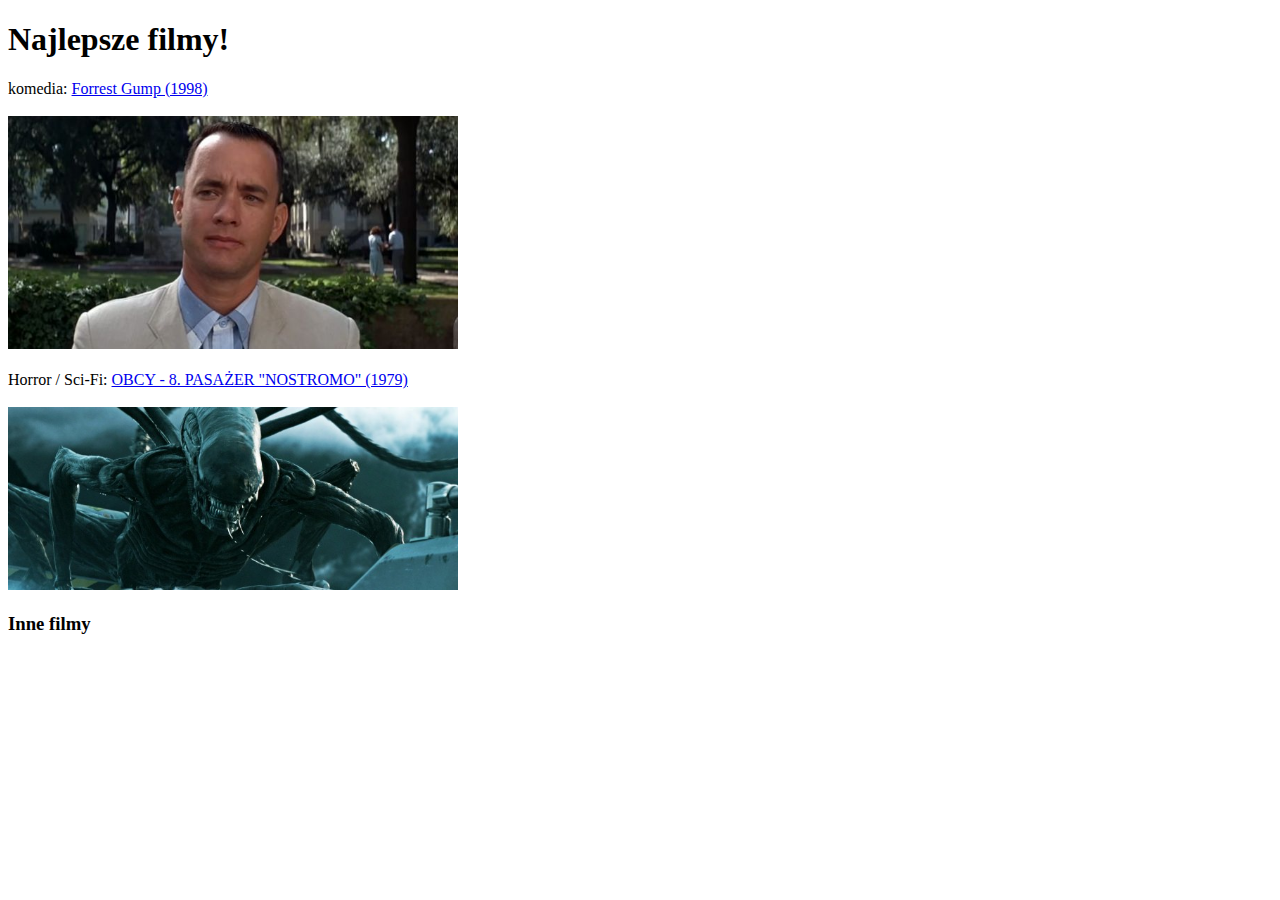
<file: html css/index.html>
<!DOCTYPE HTML>
<html lang="pl">

<head>
	<meta charset="utf-8" />
	<title> Najlepsze filmy</title>
	<meta name="description" content="Przed tobą spis moich najlepszych filmów" />
	<meta name="keywords" content="film, kino, najlepsze filmy, top filmy" />
	<meta http-equiv="X-UA-Compatible" content="IE=edge,chrome=1" />
	<meta name="author" content="Konrad Mielnik" />

</head>
<Body>
	<h1>Najlepsze filmy!</h1>
	komedia:	<a href="https://www.filmweb.pl/Forrest.Gump" target="_blank" title="Zobacz na filmweb"> Forrest Gump (1998)</a>
	<br /><br />
<a href="https://www.filmweb.pl/Forrest.Gump" target="_blank" title="Run forrest run!"><img higth="450" width="450" src="img/forest.jpg" /> </a>
<br/><br/>
Horror / Sci-Fi: <a href="https://www.filmweb.pl/Obcy" target="_blank" title="Uciekaj obcy"> OBCY - 8. PASAŻER "NOSTROMO" (1979)</a>
<br/><br/>
<a href="https://www.filmweb.pl/Obcy" target="_blank" title="AAAAAAAAAAAAA"><img higth="450" width="450" src="img/obcy.jpg" /> </a>
	
	<h3>Inne filmy</h3>



</body>

</html>
</file>
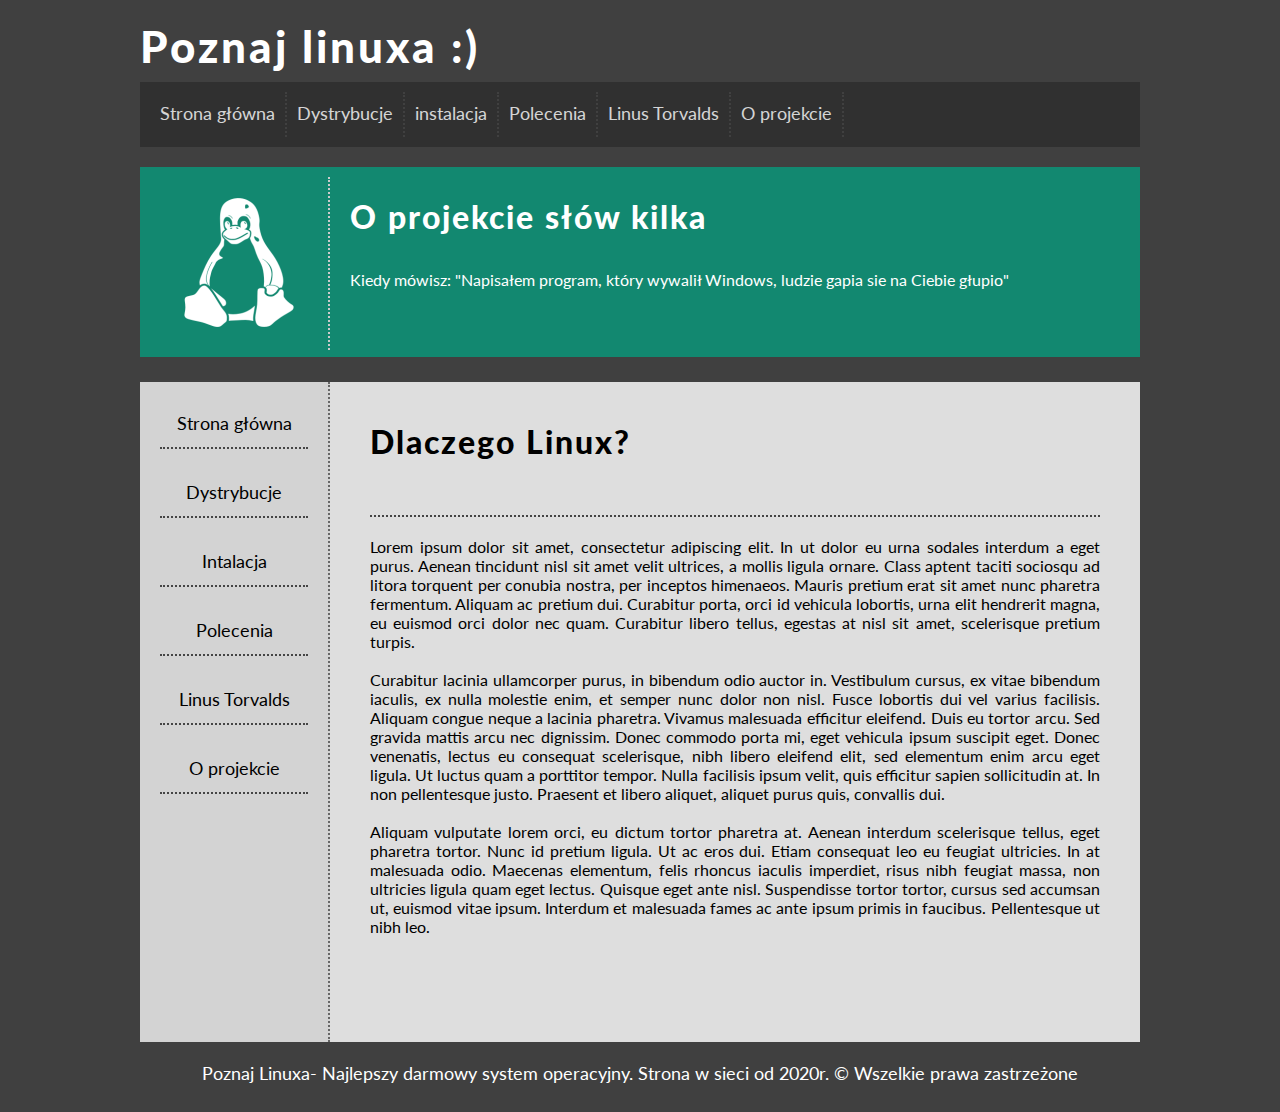
<file: html css/css 2/index.html>
<!DOCTYPE HTML>
<html lang="pl">

<head>
	<meta charset="utf-8" />
	<title> Odliczanie czasu</title>
	<meta name="description" content="Moje top 5 seriali" />
	<meta name="keywords" content=" top 5, serial,seriale,najlepsze,ciekawe,ogladaj" />
	<meta http-equiv="X-UA-Compatible" content="IE=edge,chrome=1" />
	
	<link rel="stylesheet" href="style.css" type="text/css" />
	<link href="https://fonts.googleapis.com/css?family=Lato&display=swap" rel="stylesheet">
</head>

<body>
	
	<div id="container" >
	<div id="logo">
	Poznaj linuxa :)
	</div>
	
	<div id="menu">
	<div class="option">Strona główna </div>
	<div class="option"> Dystrybucje</div>
	<div class="option"> instalacja</div>
	<div class="option"> Polecenia</div> 
	<div class="option">Linus Torvalds</div>
	<div class="option"> O projekcie</div>
	<div style="clear:both"> </div>
	</div>
	 <div id="topbar">
	 <div id="topbarL">
	 <img src="linux.png" />
	 </div>
	 <div id="topbarR" >
	 <span class="bigtitle">O projekcie słów kilka </span>
	 <div style="height: 15px;"> </div><br/> 
	 Kiedy mówisz: "Napisałem program, który wywalił Windows, ludzie gapia sie na Ciebie głupio"
	 </div>
	 <div style="clear:both;"> </div>
	</div>
	<div id="sidebar">
	<div class="right" > Strona główna</div> <br/>
	<div class="right" >Dystrybucje</div> <br>
	<div class="right" >Intalacja</div> <br/>
	<div class="right" >Polecenia </div><br/>
	<div class="right" >Linus Torvalds</div> <br/>
	<div class="right" >O projekcie </div><br/>
	<div style="clear:both"></div>
	</div>
		
	<div id="content">
	 <span class="bigtitle">Dlaczego Linux? </span>
	 <div style="height: 15px;"> </div><br/> 
	 
	 <div class="dottedline" > </div>
	Lorem ipsum dolor sit amet, consectetur adipiscing elit. In ut dolor eu urna sodales interdum a eget purus. Aenean tincidunt nisl sit amet velit ultrices, a mollis ligula ornare. Class aptent taciti sociosqu ad litora torquent per conubia nostra, per inceptos himenaeos. Mauris pretium erat sit amet nunc pharetra fermentum. Aliquam ac pretium dui. Curabitur porta, orci id vehicula lobortis, urna elit hendrerit magna, eu euismod orci dolor nec quam. Curabitur libero tellus, egestas at nisl sit amet, scelerisque pretium turpis.
	<br/><br/>
	Curabitur lacinia ullamcorper purus, in bibendum odio auctor in. Vestibulum cursus, ex vitae bibendum iaculis, ex nulla molestie enim, et semper nunc dolor non nisl. Fusce lobortis dui vel varius facilisis. Aliquam congue neque a lacinia pharetra. Vivamus malesuada efficitur eleifend. Duis eu tortor arcu. Sed gravida mattis arcu nec dignissim. Donec commodo porta mi, eget vehicula ipsum suscipit eget. Donec venenatis, lectus eu consequat scelerisque, nibh libero eleifend elit, sed elementum enim arcu eget ligula. Ut luctus quam a porttitor tempor. Nulla facilisis ipsum velit, quis efficitur sapien sollicitudin at. In non pellentesque justo. Praesent et libero aliquet, aliquet purus quis, convallis dui.
	<br/><br/>
	Aliquam vulputate lorem orci, eu dictum tortor pharetra at. Aenean interdum scelerisque tellus, eget pharetra tortor. Nunc id pretium ligula. Ut ac eros dui. Etiam consequat leo eu feugiat ultricies. In at malesuada odio. Maecenas elementum, felis rhoncus iaculis imperdiet, risus nibh feugiat massa, non ultricies ligula quam eget lectus. Quisque eget ante nisl. Suspendisse tortor tortor, cursus sed accumsan ut, euismod vitae ipsum. Interdum et malesuada fames ac ante ipsum primis in faucibus. Pellentesque ut nibh leo.
	</div>
	<div id="footer">
	Poznaj Linuxa- Najlepszy darmowy system operacyjny. Strona w sieci od 2020r. &copy; Wszelkie prawa zastrzeżone
	
	</div>
	</div>

</body>
</html>
</file>
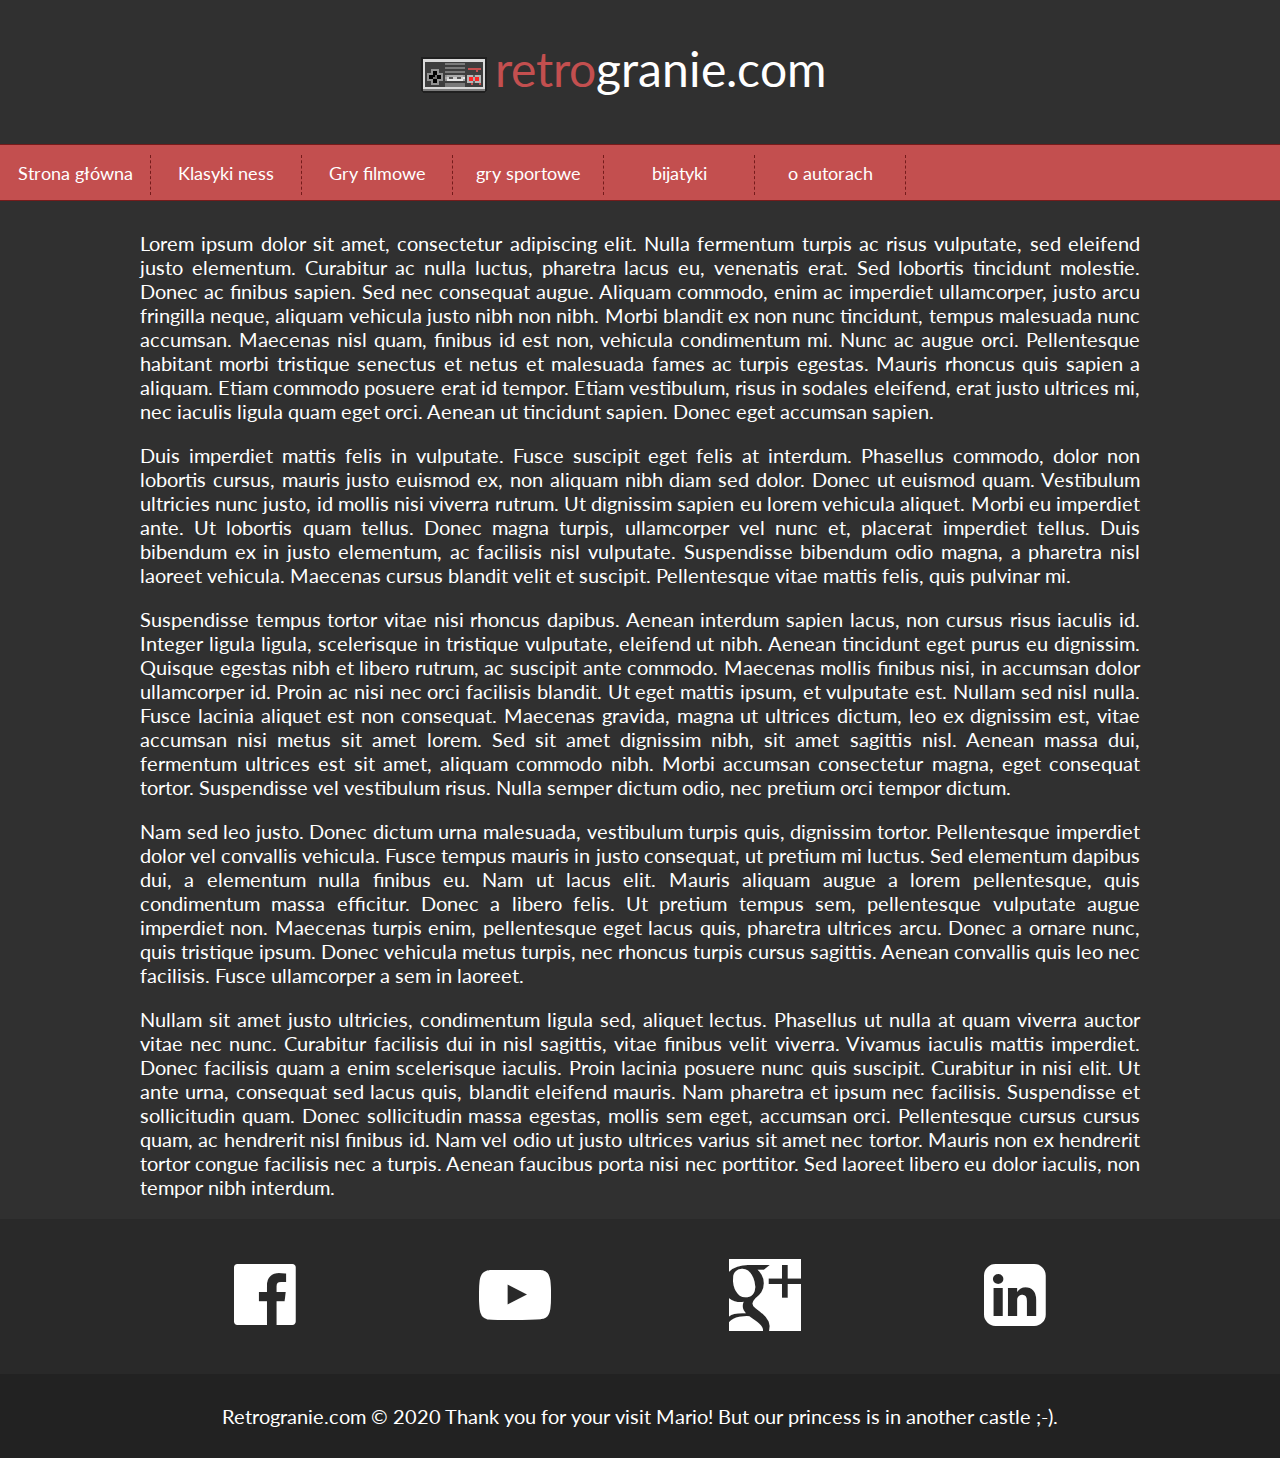
<file: html css/css3/index.html>
<!DOCTYPE HTML>
<html lang="pl">

<head>
	<meta charset="utf-8" />
	<title> Retrogranie</title>
	<meta name="description" content="Serwis o starych grach" />
	<meta name="keywords" content=" game,gry,retro,nintendo" />
	<meta http-equiv="X-UA-Compatible" content="IE=edge,chrome=1" />

	<link rel="stylesheet" href="css/fontello.css" type="text/css" />
	<link href="style.css" rel="stylesheet" type="text/css" />
	<link href="https://fonts.googleapis.com/css?family=Lato&display=swap" rel="stylesheet">
</head>

<body>
	<div class="wrapper" > 
		<div class="header"> 
	
				<div class="logo"> 
					<img src="pad.png" style="float: left;" />
					<span style="color: #c34f4f">retro</span>granie.com 
					<div style="clear: both;" > </div>
				</div>
		</div>		
		
		<div class="nav"> 
			<ol>
				<li> <a href="#">Strona główna<a/> </li>
				<li> <a href="#">Klasyki ness<a/> </li>
				<li> <a href="#">Gry filmowe<a/> </li>
				<li> <a href="#">gry sportowe<a/> </li>
				<li> <a href="#">bijatyki<a/> </li>
				<li> <a href="#">o autorach<a/> </li>

			
			</ol>
		
		</div>
	
	<div class="content">
	<p>Lorem ipsum dolor sit amet, consectetur adipiscing elit. Nulla fermentum turpis ac risus vulputate, sed eleifend justo elementum. Curabitur ac nulla luctus, pharetra lacus eu, venenatis erat. Sed lobortis tincidunt molestie. Donec ac finibus sapien. Sed nec consequat augue. Aliquam commodo, enim ac imperdiet ullamcorper, justo arcu fringilla neque, aliquam vehicula justo nibh non nibh. Morbi blandit ex non nunc tincidunt, tempus malesuada nunc accumsan. Maecenas nisl quam, finibus id est non, vehicula condimentum mi. Nunc ac augue orci. Pellentesque habitant morbi tristique senectus et netus et malesuada fames ac turpis egestas. Mauris rhoncus quis sapien a aliquam. Etiam commodo posuere erat id tempor. Etiam vestibulum, risus in sodales eleifend, erat justo ultrices mi, nec iaculis ligula quam eget orci. Aenean ut tincidunt sapien. Donec eget accumsan sapien.
</p>
	<p>Duis imperdiet mattis felis in vulputate. Fusce suscipit eget felis at interdum. Phasellus commodo, dolor non lobortis cursus, mauris justo euismod ex, non aliquam nibh diam sed dolor. Donec ut euismod quam. Vestibulum ultricies nunc justo, id mollis nisi viverra rutrum. Ut dignissim sapien eu lorem vehicula aliquet. Morbi eu imperdiet ante. Ut lobortis quam tellus. Donec magna turpis, ullamcorper vel nunc et, placerat imperdiet tellus. Duis bibendum ex in justo elementum, ac facilisis nisl vulputate. Suspendisse bibendum odio magna, a pharetra nisl laoreet vehicula. Maecenas cursus blandit velit et suscipit. Pellentesque vitae mattis felis, quis pulvinar mi.
</p>
	<p>Suspendisse tempus tortor vitae nisi rhoncus dapibus. Aenean interdum sapien lacus, non cursus risus iaculis id. Integer ligula ligula, scelerisque in tristique vulputate, eleifend ut nibh. Aenean tincidunt eget purus eu dignissim. Quisque egestas nibh et libero rutrum, ac suscipit ante commodo. Maecenas mollis finibus nisi, in accumsan dolor ullamcorper id. Proin ac nisi nec orci facilisis blandit. Ut eget mattis ipsum, et vulputate est. Nullam sed nisl nulla. Fusce lacinia aliquet est non consequat. Maecenas gravida, magna ut ultrices dictum, leo ex dignissim est, vitae accumsan nisi metus sit amet lorem. Sed sit amet dignissim nibh, sit amet sagittis nisl. Aenean massa dui, fermentum ultrices est sit amet, aliquam commodo nibh. Morbi accumsan consectetur magna, eget consequat tortor. Suspendisse vel vestibulum risus. Nulla semper dictum odio, nec pretium orci tempor dictum.
</p>
	<p>Nam sed leo justo. Donec dictum urna malesuada, vestibulum turpis quis, dignissim tortor. Pellentesque imperdiet dolor vel convallis vehicula. Fusce tempus mauris in justo consequat, ut pretium mi luctus. Sed elementum dapibus dui, a elementum nulla finibus eu. Nam ut lacus elit. Mauris aliquam augue a lorem pellentesque, quis condimentum massa efficitur. Donec a libero felis. Ut pretium tempus sem, pellentesque vulputate augue imperdiet non. Maecenas turpis enim, pellentesque eget lacus quis, pharetra ultrices arcu. Donec a ornare nunc, quis tristique ipsum. Donec vehicula metus turpis, nec rhoncus turpis cursus sagittis. Aenean convallis quis leo nec facilisis. Fusce ullamcorper a sem in laoreet.
</p>
	<p>Nullam sit amet justo ultricies, condimentum ligula sed, aliquet lectus. Phasellus ut nulla at quam viverra auctor vitae nec nunc. Curabitur facilisis dui in nisl sagittis, vitae finibus velit viverra. Vivamus iaculis mattis imperdiet. Donec facilisis quam a enim scelerisque iaculis. Proin lacinia posuere nunc quis suscipit. Curabitur in nisi elit. Ut ante urna, consequat sed lacus quis, blandit eleifend mauris. Nam pharetra et ipsum nec facilisis. Suspendisse et sollicitudin quam. Donec sollicitudin massa egestas, mollis sem eget, accumsan orci. Pellentesque cursus cursus quam, ac hendrerit nisl finibus id. Nam vel odio ut justo ultrices varius sit amet nec tortor. Mauris non ex hendrerit tortor congue facilisis nec a turpis. Aenean faucibus porta nisi nec porttitor. Sed laoreet libero eu dolor iaculis, non tempor nibh interdum.
</p>

	</div>
	
	<div class="socials"> 
		<div class="socialsdivs" > 
		<div class="fb" > 
			<a href="https://www.facebook.com/konrad.mielnik.5"target="_blank" >
			<i class="icon-facebook-official"></i></a>
		</div>
		<div class="yt" > 
			<a href="http://youtube.com"target="_blank" >
			<i class="icon-youtube-play"></i></a>
		</div>
		<div class="gplus" >
			<a href="http://plus.google.com"target="_blank" >
			<i class="icon-googleplus"></i></a>
		</div>
		<div class="li" > 
			<a href="https://www.linkedin.com/in/konrad-mielnik-012784184/"target="_blank">
			<i class="icon-linkedin-squared"></i></a></
		</div>
		
		</div>
	<div style="clear:both;"> </div>
	</div>
	<div class="footer"> 
	Retrogranie.com &copy; 2020 Thank you for your visit Mario! But our princess is in another castle ;-).
	</div>
	</div>
	
	<script src="jquery-1.11.3.min.js" > </script>
	<script>

	$(document).ready(function() {
	var NavY = $('.nav').offset().top;
	 
	var stickyNav = function(){
	var ScrollY = $(window).scrollTop();
		  
	if (ScrollY > NavY) { 
		$('.nav').addClass('sticky');
	} else {
		$('.nav').removeClass('sticky'); 
	}
	};
	 
	stickyNav();
	 
	$(window).scroll(function() {
		stickyNav();
	});
	});
	
</script>

</body>
</html>
</file>
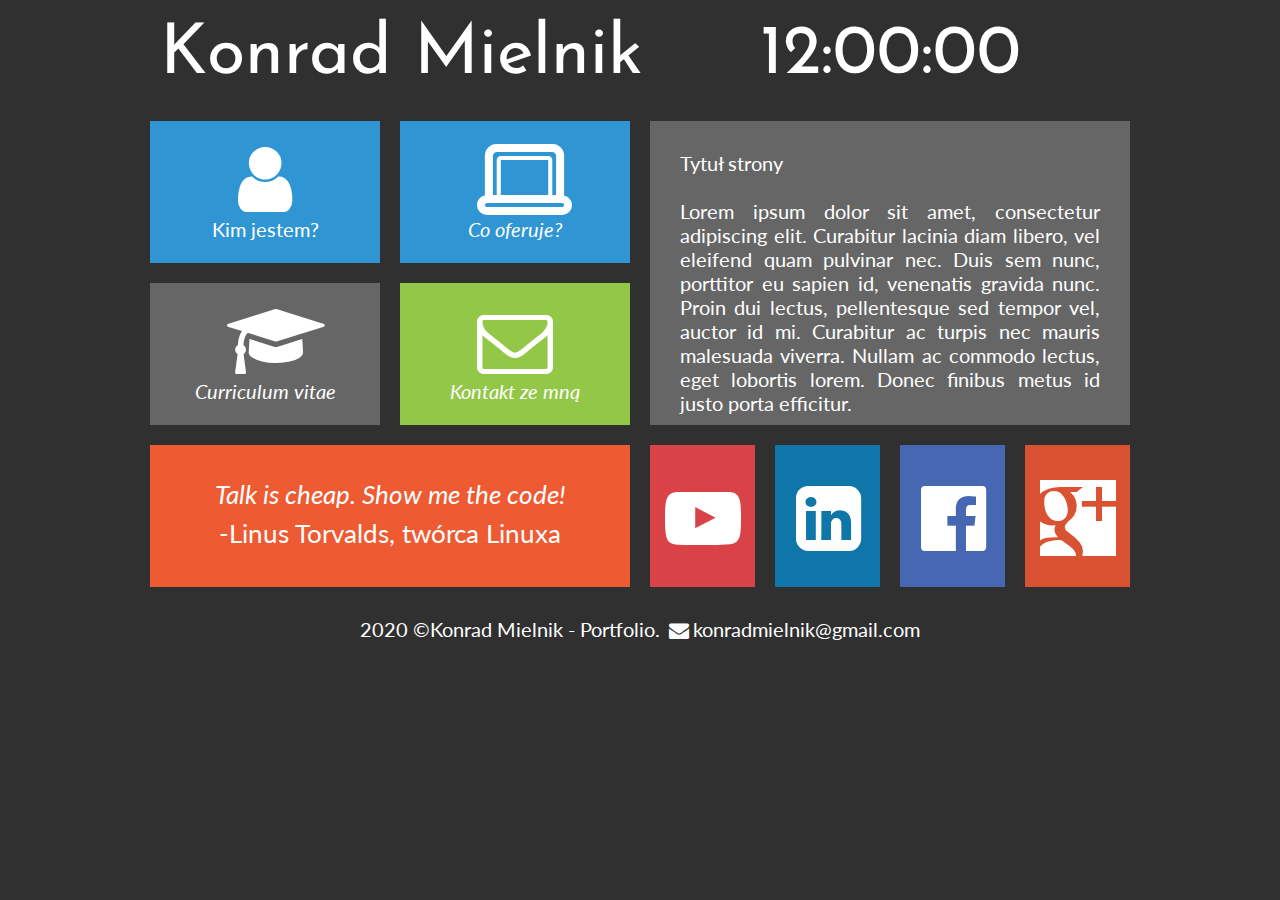
<file: html css/portfolio/index.html>
<!DOCTYPE HTML>
<html lang="pl">

<head>
	<meta charset="utf-8" />
	<title> Konrad Mielnik - Portfolio</title>
	<meta name="description" content="Moje portfolio" />
	<meta name="keywords" content="strona,tworzenie,www,programista,portfolio,php,javascript,html,css,C#,postgreSQL " />
	<meta http-equiv="X-UA-Compatible" content="IE=edge,chrome=1" />

	<link rel="stylesheet" href="style.css" type="text/css" />
	<link rel="stylesheet" href="css/fontello.css" type="text/css" />
	<link href="https://fonts.googleapis.com/css?family=Josefin+Sans|Lato&display=swap" rel="stylesheet">


</head>

<body>
	
	<div id="container" >
		
		<div class="rectangle"> 
		
			<div id="logo"> <a href="index.html" class="titlelink5">Konrad Mielnik </div>
			<div id="zegar"> 12:00:00 </div>
			<div style="clear: both;"> </div>
		</div>
	
		<div class="square"> 
			<div class="tile1">
			<a href="kimjestem.html" class="titlelink"><i class="icon-user"></i><br/>Kim jestem?</a></div>
			<a href="oferta.html" class="titlelink5">
			<div class="tile1"><i class="icon-laptop"><br/>Co oferuje?</i></div></a>
			<div style="clear:both;"> </div>
			
			<div class="tile2">
			<a href="cv.html" class="titlelink"><i class="icon-graduation-cap"><br/>Curriculum vitae</i></a></div>
			<div class="tile3">
			<a href="kontakt.html" class="titlelink"><i class="icon-mail"><br/>Kontakt ze mną</i></a></div>
			<div style="clear:both;"> </div>
			
			<div class="tile4"><i>Talk is cheap. Show me the code!</i><br/>-Linus Torvalds, twórca Linuxa</div>
		</div>	
		<div class="square">
			<div class="tile5">Tytuł strony <br/><br/>
Lorem ipsum dolor sit amet, consectetur adipiscing elit. Curabitur lacinia diam libero, vel eleifend quam pulvinar nec. Duis sem nunc, porttitor eu sapien id, venenatis gravida nunc. Proin dui lectus, pellentesque sed tempor vel, auctor id mi. Curabitur ac turpis nec mauris malesuada viverra. Nullam ac commodo lectus, eget lobortis lorem. Donec finibus metus id justo porta efficitur.</div>
			<div class="yt">
			<a href="http://youtube.com"target="_blank" class="sociallink">
			<i class="icon-youtube-play"></i></a></div>
			<div class="li">
			<a href="https://www.linkedin.com/in/konrad-mielnik-012784184/"target="_blank" class="sociallink">
			<i class="icon-linkedin-squared"></i></a></div>
			<div class="fb">
			<a href="https://www.facebook.com/konrad.mielnik.5"target="_blank" class="sociallink">
			<i class="icon-facebook-official"></i></a></div>
			<div class="gg">
			<a href="http://plus.google.com"target="_blank" class="sociallink">
			<i class="icon-googleplus"></i></a></div>
			<div style="clear:both;"> </div>
		</div>
		<div style="clear: both;" ></div>
		
	<div class="rectangle">2020 &copy;Konrad Mielnik - Portfolio. <i class="icon-mail-alt"></i>konradmielnik@gmail.com </</div>
	
	</div>
</body>
</html>
</file>
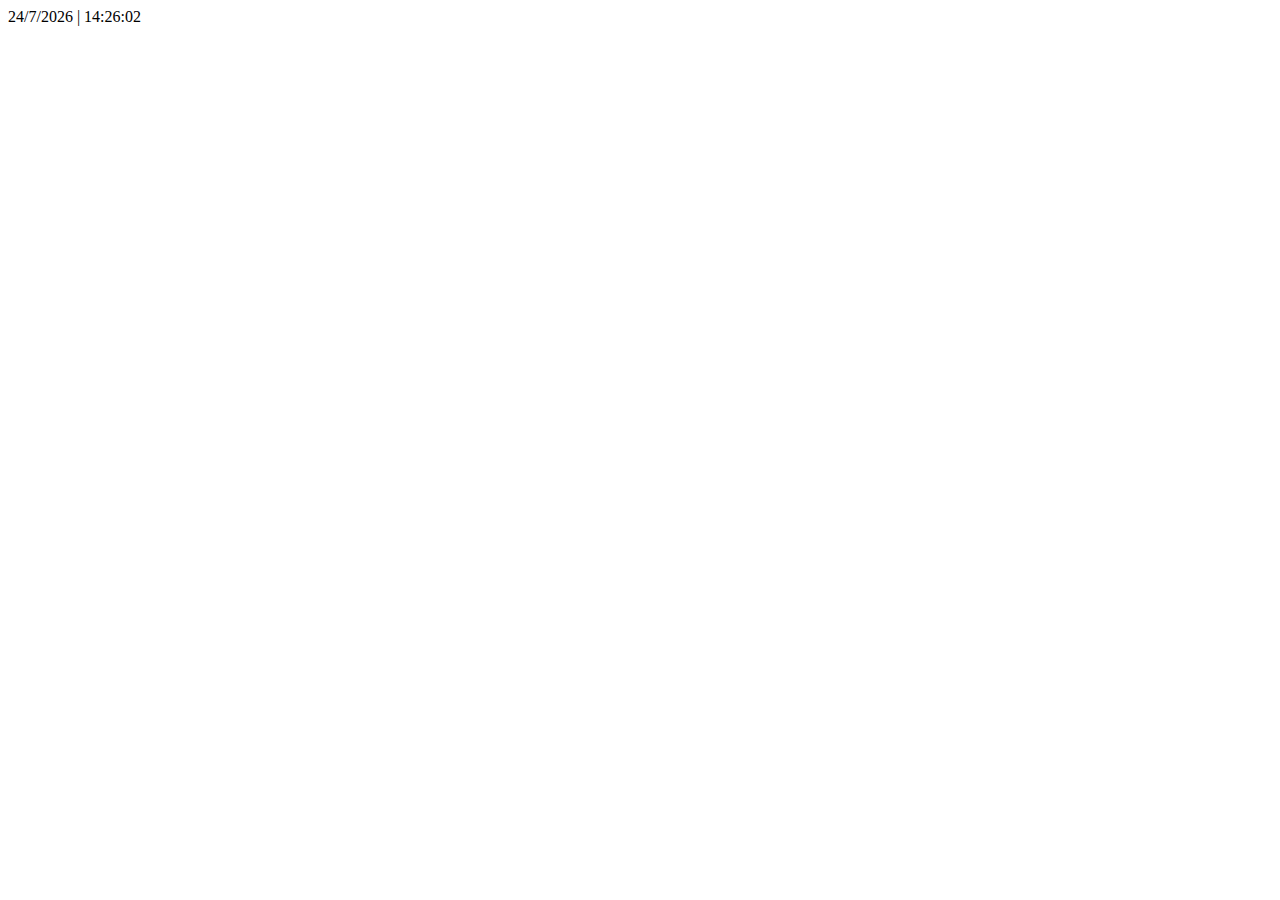
<file: html css/www/index.html>
<!DOCTYPE HTML>
<html lang="pl">
<head>
	<meta charset="utf-8" />
	<title>Odliczanie czasu</title>
	
	<script type="text/javascript" src="timer.js"></script>
	
</head>
<body onload="odliczanie();">

	<div id="zegar"></div> 
	
</body>
</html>
</file>
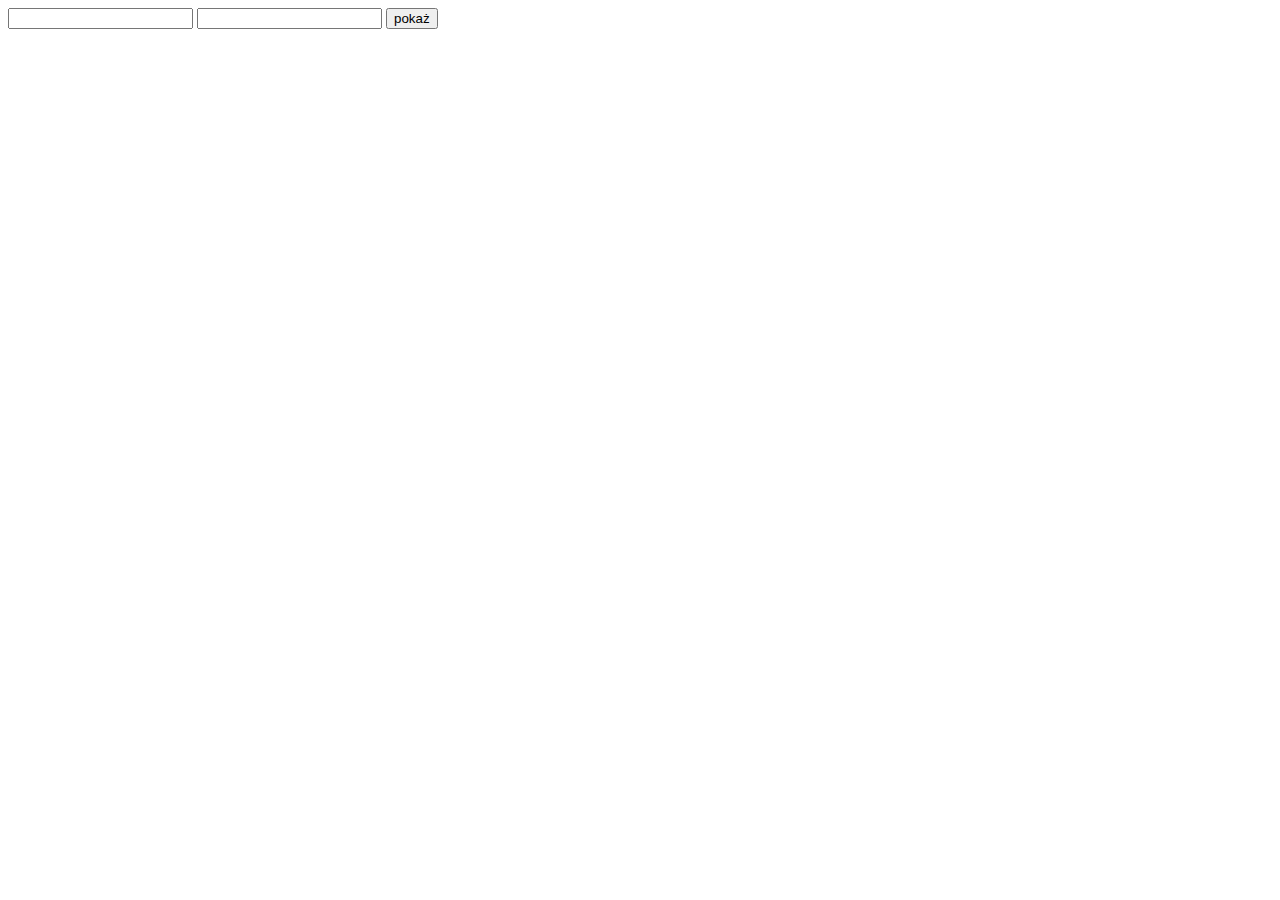
<file: html css/liczenie.html>
<!DOCTYPE HTML>
<html lang="pl">

<head>
	<meta charset="utf-8" />

	<script type="text/javascript">
	
		function wypisz()
		{
		var liczba1 = document.getElementById("pole1").value;
		var liczba2 = document.getElementById("pole2").value;
		var napis = "";
		
		for(i=liczba1 ; i<=liczba2 ; i++)
		{
			napis = napis + i + " ";
		}
		document.getElementById("wynik").innerHTML = napis;
		}
	
	</script>

</head>

<body >

	<input type="text"id="pole1"/>
	<input type="text" id="pole2"/>
	<input type="submit" value="pokaż" onclick="wypisz();" />
	
	<div id="wynik"> </div>

</body>
</html>
</file>
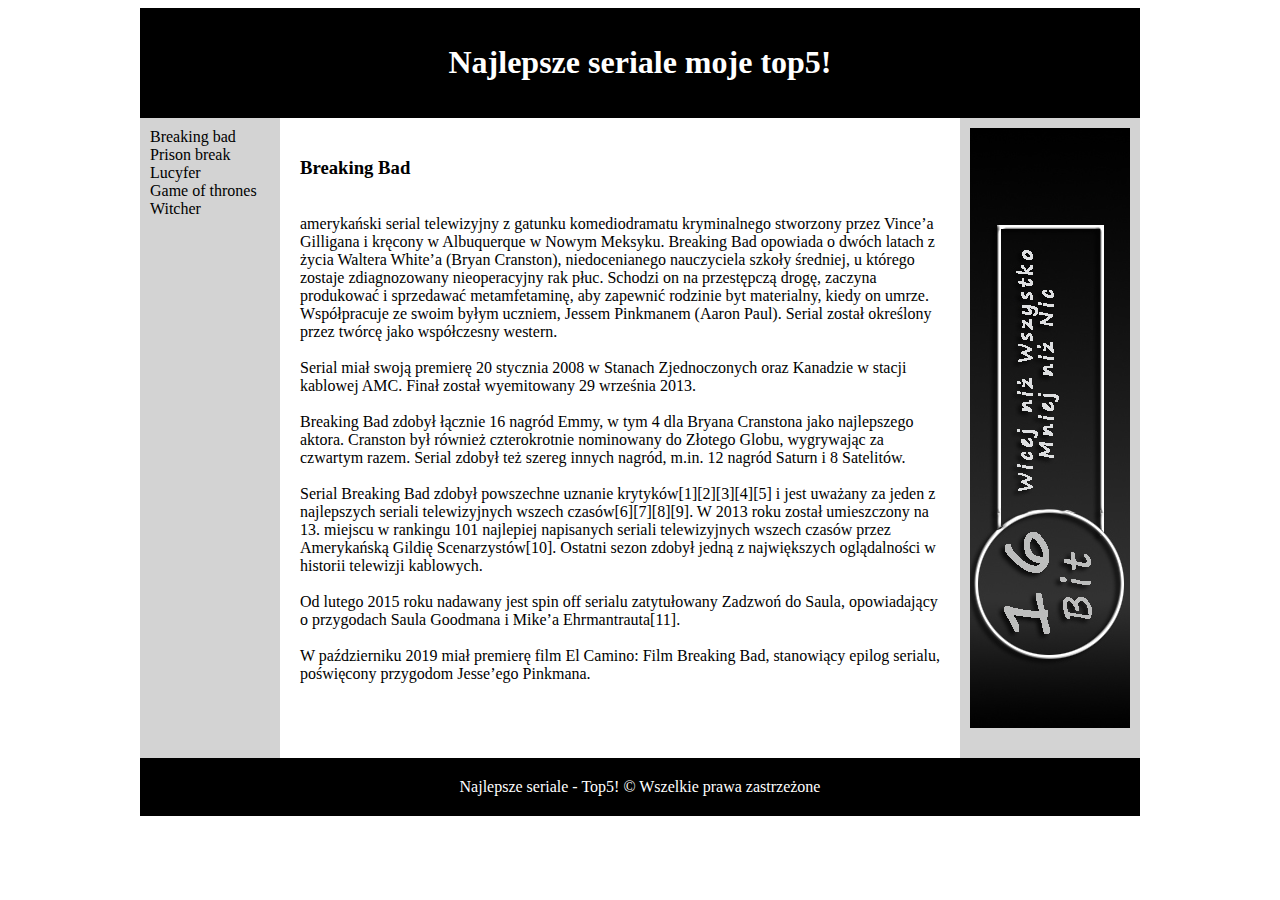
<file: html css/seriale.html>
<!DOCTYPE HTML>
<html lang="pl">

<head>
	<meta charset="utf-8" />
	<title> Top 5 seriali</title>
	<meta name="description" content="Moje top 5 seriali" />
	<meta name="keywords" content=" top 5, serial,seriale,najlepsze,ciekawe,ogladaj" />
	<meta http-equiv="X-UA-Compatible" content="IE=edge,chrome=1" />

	<style>
	#container
	{
		width: 1000px;
		margin-left: auto;
		margin-right: auto;		
	}
	#logo
	{	
		background-color:black;
		color: white;
		text-align: center;
		padding: 15px;
	}
	#nav
	{
	float:left;
	background-color:lightgray;
	width: 120px;
	min-height: 620px;
	padding: 10px
	}
		#content
	{
	float:left;
	padding: 20px;
	width: 640px;
	}
		#add
	{
	float:left;
	width: 160px;
	min-height: 620px;
	padding: 10px;
	background-color: lightgray;
	}
		#footer
	{
	clear:both;
	background-color: black;
	color: white;
	text-align: center;
	padding: 20px;
	}
	
	</style>
</head>

<body>

<div id="container">

	<div id="logo">
	<h1> Najlepsze seriale moje top5!</h1>
	</div>

	<div id="nav">
	Breaking bad </br>
	Prison break </br>
	Lucyfer </br>
	Game of thrones </br>
	Witcher </br>
	</div>
	
	<div id="content" >
	<h3>Breaking Bad </h3> <br/>
	amerykański serial telewizyjny z gatunku komediodramatu kryminalnego stworzony przez Vince’a Gilligana i kręcony w Albuquerque w Nowym Meksyku. Breaking Bad opowiada o dwóch latach z życia Waltera White’a (Bryan Cranston), niedocenianego nauczyciela szkoły średniej, u którego zostaje zdiagnozowany nieoperacyjny rak płuc. Schodzi on na przestępczą drogę, zaczyna produkować i sprzedawać metamfetaminę, aby zapewnić rodzinie byt materialny, kiedy on umrze. Współpracuje ze swoim byłym uczniem, Jessem Pinkmanem (Aaron Paul). Serial został określony przez twórcę jako współczesny western.
<br/><br/>
Serial miał swoją premierę 20 stycznia 2008 w Stanach Zjednoczonych oraz Kanadzie w stacji kablowej AMC. Finał został wyemitowany 29 września 2013.
<br/><br/>
Breaking Bad zdobył łącznie 16 nagród Emmy, w tym 4 dla Bryana Cranstona jako najlepszego aktora. Cranston był również czterokrotnie nominowany do Złotego Globu, wygrywając za czwartym razem. Serial zdobył też szereg innych nagród, m.in. 12 nagród Saturn i 8 Satelitów.
<br/><br/>
Serial Breaking Bad zdobył powszechne uznanie krytyków[1][2][3][4][5] i jest uważany za jeden z najlepszych seriali telewizyjnych wszech czasów[6][7][8][9]. W 2013 roku został umieszczony na 13. miejscu w rankingu 101 najlepiej napisanych seriali telewizyjnych wszech czasów przez Amerykańską Gildię Scenarzystów[10]. Ostatni sezon zdobył jedną z największych oglądalności w historii telewizji kablowych.
<br/><br/>
Od lutego 2015 roku nadawany jest spin off serialu zatytułowany Zadzwoń do Saula, opowiadający o przygodach Saula Goodmana i Mike’a Ehrmantrauta[11].
<br/><br/>
W październiku 2019 miał premierę film El Camino: Film Breaking Bad, stanowiący epilog serialu, poświęcony przygodom Jesse’ego Pinkmana.
	</div>
	<div id="add">
		<img src="img/reklamaa.jpg" />
	</div>
	<div id="footer">
	Najlepsze seriale - Top5! &copy; Wszelkie prawa zastrzeżone
	</div>

</div>



</body>
</html>
</file>
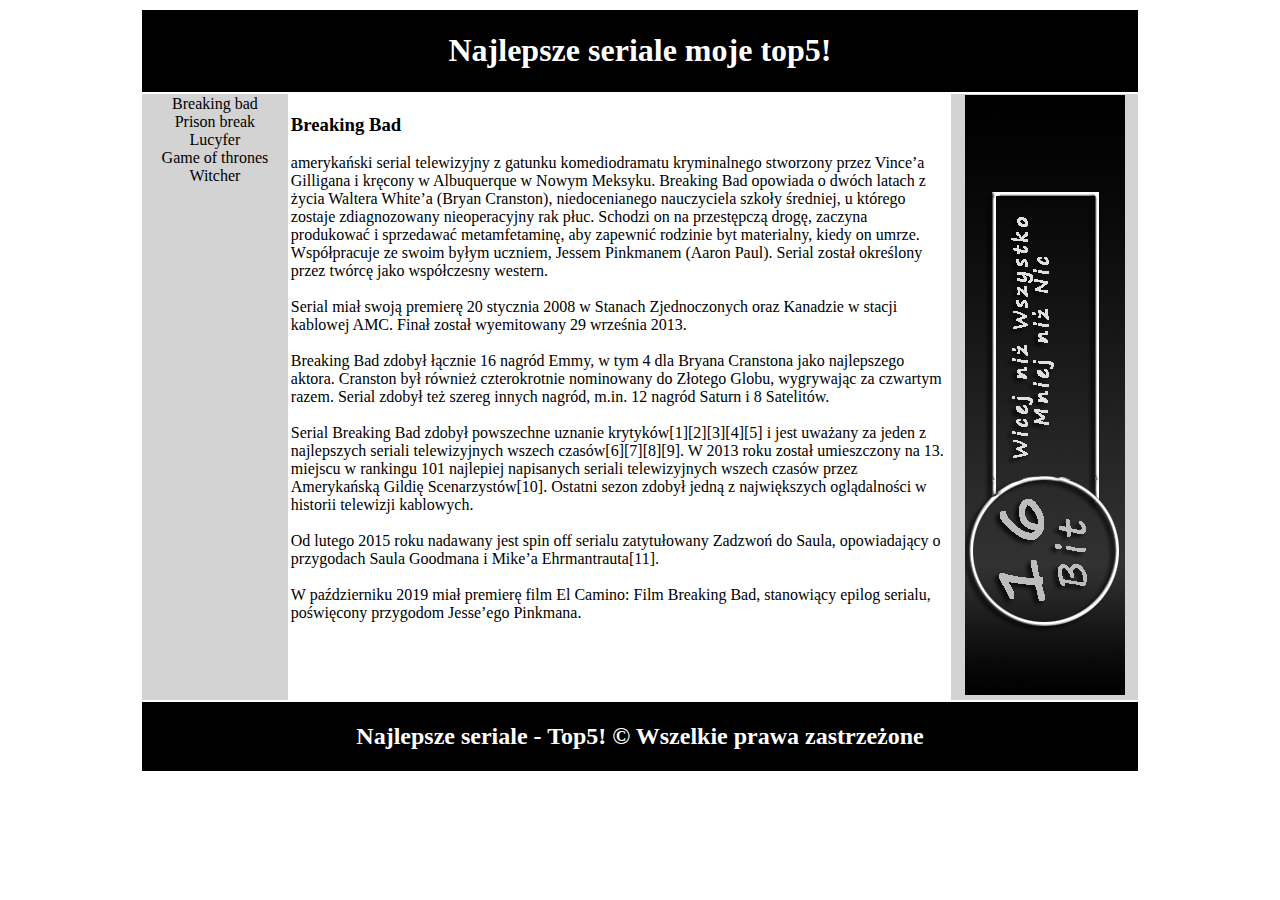
<file: html css/serialetb.html>
<!DOCTYPE HTML>
<html lang="pl">

<head>
	<meta charset="utf-8" />
	<title> Top 5 seriali</title>
	<meta name="description" content="Moje top 5 seriali haha" />
	<meta name="keywords" content="serial,seriale,top5,filmweb" />
	<meta http-equiv="X-UA-Compatible" content="IE=edge,chrome=1" />

<style>
h1,h2
{
color: white;
}

</style>
</head>

<body>

	<table width="1000" align="center"  >
	<tr>
	<td colspan="3" bgcolor="black" align="center"> 
	<h1> Najlepsze seriale moje top5!</h1>
	</td> 
	</tr>
	<tr>
	<td width="140" valign="top" bgcolor="lightgray" align="center"> 
		Breaking bad </br>
	Prison break </br>
	Lucyfer </br>
	Game of thrones </br>
	Witcher </br>
	</td>  
	<td width="640" valign="top">
		<h3>Breaking Bad </h3>
	amerykański serial telewizyjny z gatunku komediodramatu kryminalnego stworzony przez Vince’a Gilligana i kręcony w Albuquerque w Nowym Meksyku. Breaking Bad opowiada o dwóch latach z życia Waltera White’a (Bryan Cranston), niedocenianego nauczyciela szkoły średniej, u którego zostaje zdiagnozowany nieoperacyjny rak płuc. Schodzi on na przestępczą drogę, zaczyna produkować i sprzedawać metamfetaminę, aby zapewnić rodzinie byt materialny, kiedy on umrze. Współpracuje ze swoim byłym uczniem, Jessem Pinkmanem (Aaron Paul). Serial został określony przez twórcę jako współczesny western.
<br/><br/>
Serial miał swoją premierę 20 stycznia 2008 w Stanach Zjednoczonych oraz Kanadzie w stacji kablowej AMC. Finał został wyemitowany 29 września 2013.
<br/><br/>
Breaking Bad zdobył łącznie 16 nagród Emmy, w tym 4 dla Bryana Cranstona jako najlepszego aktora. Cranston był również czterokrotnie nominowany do Złotego Globu, wygrywając za czwartym razem. Serial zdobył też szereg innych nagród, m.in. 12 nagród Saturn i 8 Satelitów.
<br/><br/>
Serial Breaking Bad zdobył powszechne uznanie krytyków[1][2][3][4][5] i jest uważany za jeden z najlepszych seriali telewizyjnych wszech czasów[6][7][8][9]. W 2013 roku został umieszczony na 13. miejscu w rankingu 101 najlepiej napisanych seriali telewizyjnych wszech czasów przez Amerykańską Gildię Scenarzystów[10]. Ostatni sezon zdobył jedną z największych oglądalności w historii telewizji kablowych.
<br/><br/>
Od lutego 2015 roku nadawany jest spin off serialu zatytułowany Zadzwoń do Saula, opowiadający o przygodach Saula Goodmana i Mike’a Ehrmantrauta[11].
<br/><br/>
W październiku 2019 miał premierę film El Camino: Film Breaking Bad, stanowiący epilog serialu, poświęcony przygodom Jesse’ego Pinkmana.
	</td> 
	<td width="180" valign="top" bgcolor="lightgray" align="center"> 
	<img src="img/reklamaa.jpg" />
	</td>
	</tr>
	<tr>
	<td colspan="3" align="center" bgcolor="black"> 
	<h2>	Najlepsze seriale - Top5! &copy; Wszelkie prawa zastrzeżone </h2>
	</td>   
	</tr>
	
	</table>

</body>
</html>
</file>
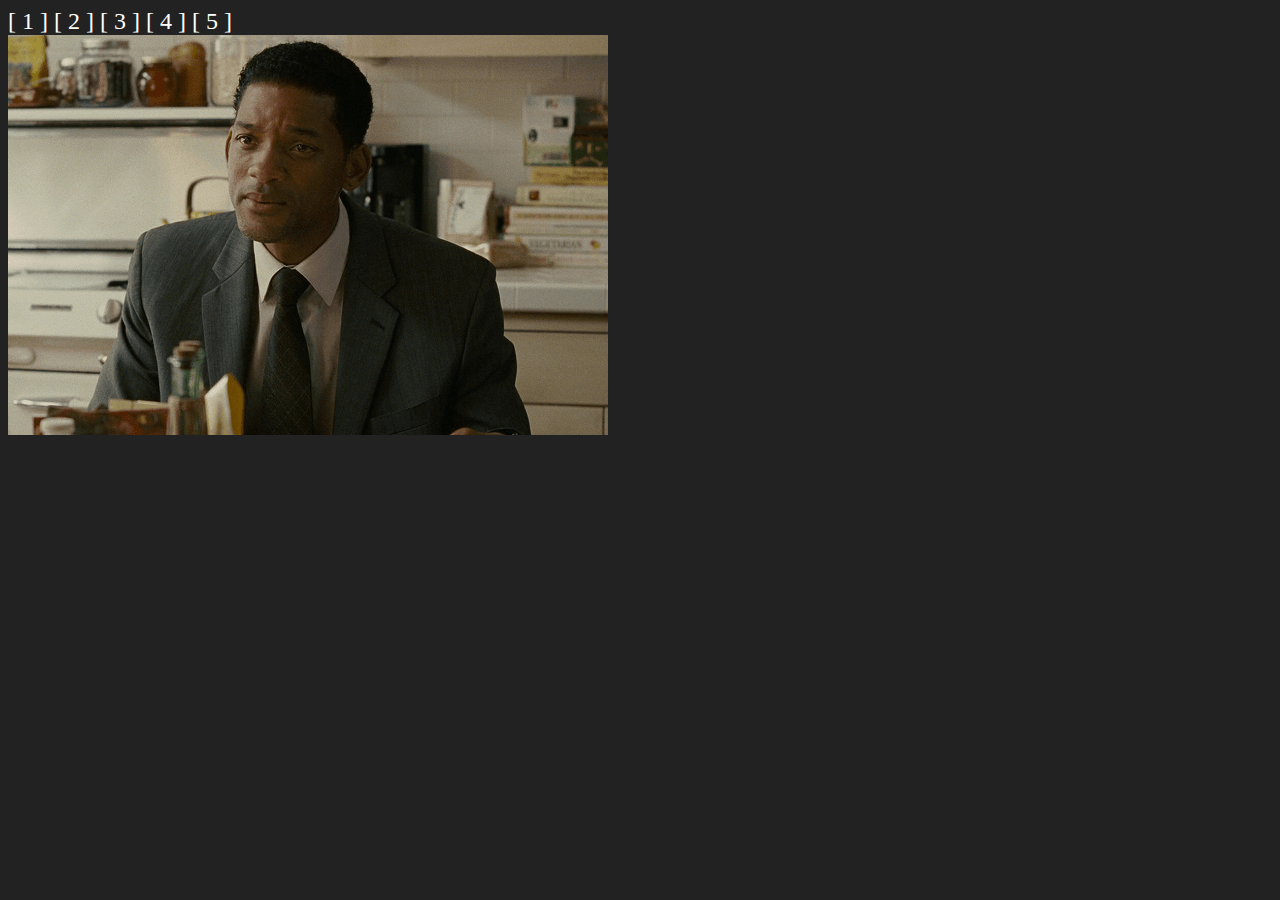
<file: html css/slider.html>
<!DOCTYPE HTML>
<html lang="pl">

<head>
	<meta charset="utf-8" />
	<title> Odliczanie czasu</title>

	<style>
	body
	{
		background-color: #222222;
		font-size: 24px;
		color: white;
	}
	</style>
	<script src="https://ajax.googleapis.com/ajax/libs/jquery/3.4.1/jquery.min.js"></script>

	<script type="text/javascript">
		
		var numer=Math.floor(Math.random()*5+1);
		
		var timer1 = 0;
		var timer2 = 0;
		
		function ustawslajd(nrslajdu)
		{
		clearTimeout(timer1);
		clearTimeout(timer2);
		numer = nrslajdu -1;
		schowaj();
		setTimeout("zmienslajd()");
		}
		
		function schowaj()
		{
		$("#slider").fadeOut(500);
		}
		
	function zmienslajd()
	{
		numer++; if(numer > 5) numer =1;
		
		var plik ="<img src=\"slajdy/slajd" + numer + ".png\" />";
		
		document.getElementById("slider").innerHTML = plik;
		$("#slider").fadeIn(500);

		
		
		timer1 = setTimeout("zmienslajd()",5000);
		timer2 = setTimeout("schowaj()",4500);
	}
	
	
	</script>
	
</head>

<body onload="zmienslajd()">

	<span onclick="ustawslajd(1)" style="cursor:pointer;"> [ 1 ] </span>
	<span onclick="ustawslajd(2)" style="cursor:pointer;"> [ 2 ] </span>
	<span onclick="ustawslajd(3)" style="cursor:pointer;"> [ 3 ] </span>
	<span onclick="ustawslajd(4)" style="cursor:pointer;"> [ 4 ] </span>
	<span onclick="ustawslajd(5)" style="cursor:pointer;"> [ 5 ] </span>

	<div id="slider"> </div>

</body>
</html>
</file>
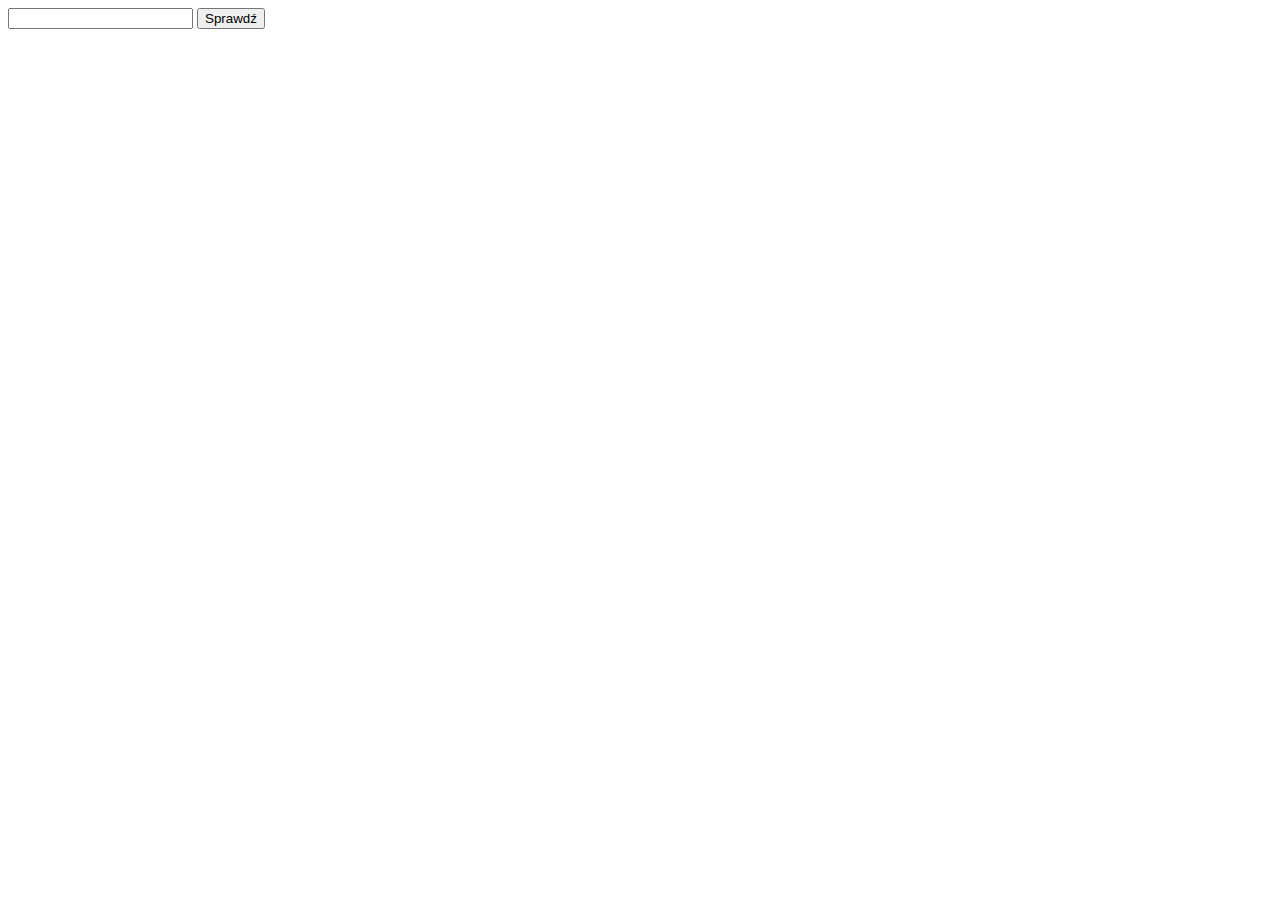
<file: html css/sprawdzanie.html>
<!DOCTYPE HTML>
<html lang="pl">

<head>
	<meta charset="utf-8" />
	<title> Odliczanie czasu</title>

	<script type="text/javascript">
	
	function sprawdz()
	{
	var liczba = document.getElementById("pole").value;
	
	if  (liczba>0) document.getElementById("wynik").innerHTML="dodatnia";
	else if (liczba<0) document.getElementById("wynik").innerHTML="ujemna";
	else if (liczba==0) document.getElementById("wynik").innerHTML="zero";
	else document.getElementById("wynik").innerHTML="Przeczytaj w google co to jest liczba";
	}
	
	</script>

</head>

<body >
	<input type="text" id="pole" />
	<input type="submit" value="Sprawdź" onclick="sprawdz();" />

	<div id="wynik"> </div>

</body>
</html>
</file>
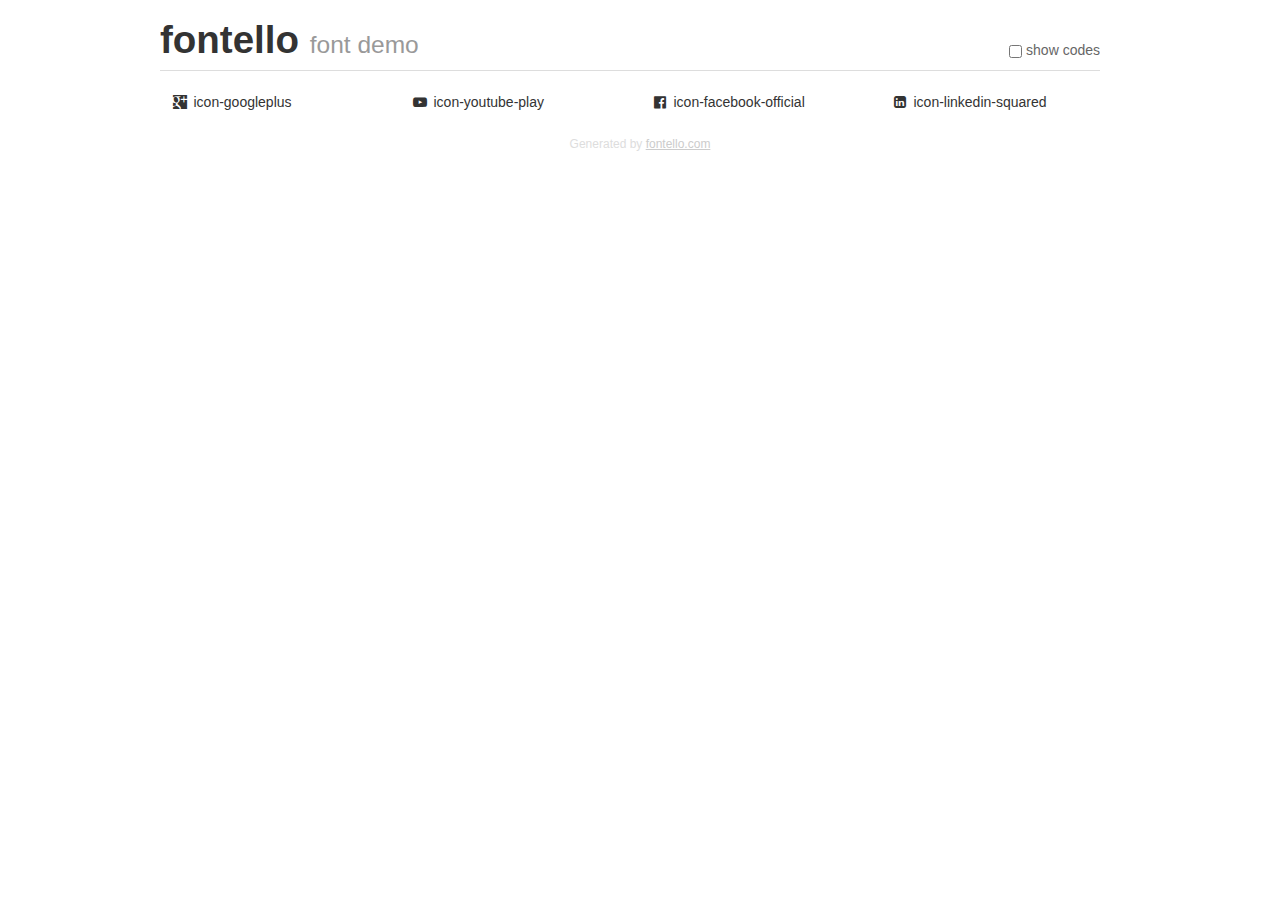
<file: html css/css3/demo.html>
<!DOCTYPE html>
<html>
  <head><!--[if lt IE 9]><script language="javascript" type="text/javascript" src="//html5shim.googlecode.com/svn/trunk/html5.js"></script><![endif]-->
    <meta charset="UTF-8"><style>/*
 * Bootstrap v2.2.1
 *
 * Copyright 2012 Twitter, Inc
 * Licensed under the Apache License v2.0
 * http://www.apache.org/licenses/LICENSE-2.0
 *
 * Designed and built with all the love in the world @twitter by @mdo and @fat.
 */
.clearfix {
  *zoom: 1;
}
.clearfix:before,
.clearfix:after {
  display: table;
  content: "";
  line-height: 0;
}
.clearfix:after {
  clear: both;
}
html {
  font-size: 100%;
  -webkit-text-size-adjust: 100%;
  -ms-text-size-adjust: 100%;
}
a:focus {
  outline: thin dotted #333;
  outline: 5px auto -webkit-focus-ring-color;
  outline-offset: -2px;
}
a:hover,
a:active {
  outline: 0;
}
button,
input,
select,
textarea {
  margin: 0;
  font-size: 100%;
  vertical-align: middle;
}
button,
input {
  *overflow: visible;
  line-height: normal;
}
button::-moz-focus-inner,
input::-moz-focus-inner {
  padding: 0;
  border: 0;
}
body {
  margin: 0;
  font-family: "Helvetica Neue", Helvetica, Arial, sans-serif;
  font-size: 14px;
  line-height: 20px;
  color: #333;
  background-color: #fff;
}
a {
  color: #08c;
  text-decoration: none;
}
a:hover {
  color: #005580;
  text-decoration: underline;
}
.row {
  margin-left: -20px;
  *zoom: 1;
}
.row:before,
.row:after {
  display: table;
  content: "";
  line-height: 0;
}
.row:after {
  clear: both;
}
[class*="span"] {
  float: left;
  min-height: 1px;
  margin-left: 20px;
}
.container,
.navbar-static-top .container,
.navbar-fixed-top .container,
.navbar-fixed-bottom .container {
  width: 940px;
}
.span12 {
  width: 940px;
}
.span11 {
  width: 860px;
}
.span10 {
  width: 780px;
}
.span9 {
  width: 700px;
}
.span8 {
  width: 620px;
}
.span7 {
  width: 540px;
}
.span6 {
  width: 460px;
}
.span5 {
  width: 380px;
}
.span4 {
  width: 300px;
}
.span3 {
  width: 220px;
}
.span2 {
  width: 140px;
}
.span1 {
  width: 60px;
}
[class*="span"].pull-right,
.row-fluid [class*="span"].pull-right {
  float: right;
}
.container {
  margin-right: auto;
  margin-left: auto;
  *zoom: 1;
}
.container:before,
.container:after {
  display: table;
  content: "";
  line-height: 0;
}
.container:after {
  clear: both;
}
p {
  margin: 0 0 10px;
}
.lead {
  margin-bottom: 20px;
  font-size: 21px;
  font-weight: 200;
  line-height: 30px;
}
small {
  font-size: 85%;
}
h1 {
  margin: 10px 0;
  font-family: inherit;
  font-weight: bold;
  line-height: 20px;
  color: inherit;
  text-rendering: optimizelegibility;
}
h1 small {
  font-weight: normal;
  line-height: 1;
  color: #999;
}
h1 {
  line-height: 40px;
}
h1 {
  font-size: 38.5px;
}
h1 small {
  font-size: 24.5px;
}
body {
  margin-top: 90px;
}
.header {
  position: fixed;
  top: 0;
  left: 50%;
  margin-left: -480px;
  background-color: #fff;
  border-bottom: 1px solid #ddd;
  padding-top: 10px;
  z-index: 10;
}
.footer {
  color: #ddd;
  font-size: 12px;
  text-align: center;
  margin-top: 20px;
}
.footer a {
  color: #ccc;
  text-decoration: underline;
}
.the-icons {
  font-size: 14px;
  line-height: 24px;
}
.switch {
  position: absolute;
  right: 0;
  bottom: 10px;
  color: #666;
}
.switch input {
  margin-right: 0.3em;
}
.codesOn .i-name {
  display: none;
}
.codesOn .i-code {
  display: inline;
}
.i-code {
  display: none;
}
@font-face {
      font-family: 'fontello';
      src: url('./font/fontello.eot?93931075');
      src: url('./font/fontello.eot?93931075#iefix') format('embedded-opentype'),
           url('./font/fontello.woff?93931075') format('woff'),
           url('./font/fontello.ttf?93931075') format('truetype'),
           url('./font/fontello.svg?93931075#fontello') format('svg');
      font-weight: normal;
      font-style: normal;
    }
     
     
    .demo-icon
    {
      font-family: "fontello";
      font-style: normal;
      font-weight: normal;
      speak: none;
     
      display: inline-block;
      text-decoration: inherit;
      width: 1em;
      margin-right: .2em;
      text-align: center;
      /* opacity: .8; */
     
      /* For safety - reset parent styles, that can break glyph codes*/
      font-variant: normal;
      text-transform: none;
     
      /* fix buttons height, for twitter bootstrap */
      line-height: 1em;
     
      /* Animation center compensation - margins should be symmetric */
      /* remove if not needed */
      margin-left: .2em;
     
      /* You can be more comfortable with increased icons size */
      /* font-size: 120%; */
     
      /* Font smoothing. That was taken from TWBS */
      -webkit-font-smoothing: antialiased;
      -moz-osx-font-smoothing: grayscale;
     
      /* Uncomment for 3D effect */
      /* text-shadow: 1px 1px 1px rgba(127, 127, 127, 0.3); */
    }
     </style>
    <link rel="stylesheet" href="css/animation.css"><!--[if IE 7]><link rel="stylesheet" href="css/" + font.fontname + "-ie7.css"><![endif]-->
    <script>
      function toggleCodes(on) {
        var obj = document.getElementById('icons');
      
        if (on) {
          obj.className += ' codesOn';
        } else {
          obj.className = obj.className.replace(' codesOn', '');
        }
      }
      
    </script>
  </head>
  <body>
    <div class="container header">
      <h1>fontello <small>font demo</small></h1>
      <label class="switch">
        <input type="checkbox" onclick="toggleCodes(this.checked)">show codes
      </label>
    </div>
    <div class="container" id="icons">
      <div class="row">
        <div class="the-icons span3" title="Code: 0xe800"><i class="demo-icon icon-googleplus">&#xe800;</i> <span class="i-name">icon-googleplus</span><span class="i-code">0xe800</span></div>
        <div class="the-icons span3" title="Code: 0xf16a"><i class="demo-icon icon-youtube-play">&#xf16a;</i> <span class="i-name">icon-youtube-play</span><span class="i-code">0xf16a</span></div>
        <div class="the-icons span3" title="Code: 0xf230"><i class="demo-icon icon-facebook-official">&#xf230;</i> <span class="i-name">icon-facebook-official</span><span class="i-code">0xf230</span></div>
        <div class="the-icons span3" title="Code: 0xf30c"><i class="demo-icon icon-linkedin-squared">&#xf30c;</i> <span class="i-name">icon-linkedin-squared</span><span class="i-code">0xf30c</span></div>
      </div>
    </div>
    <div class="container footer">Generated by <a href="http://fontello.com">fontello.com</a></div>
  </body>
</html>
</file>
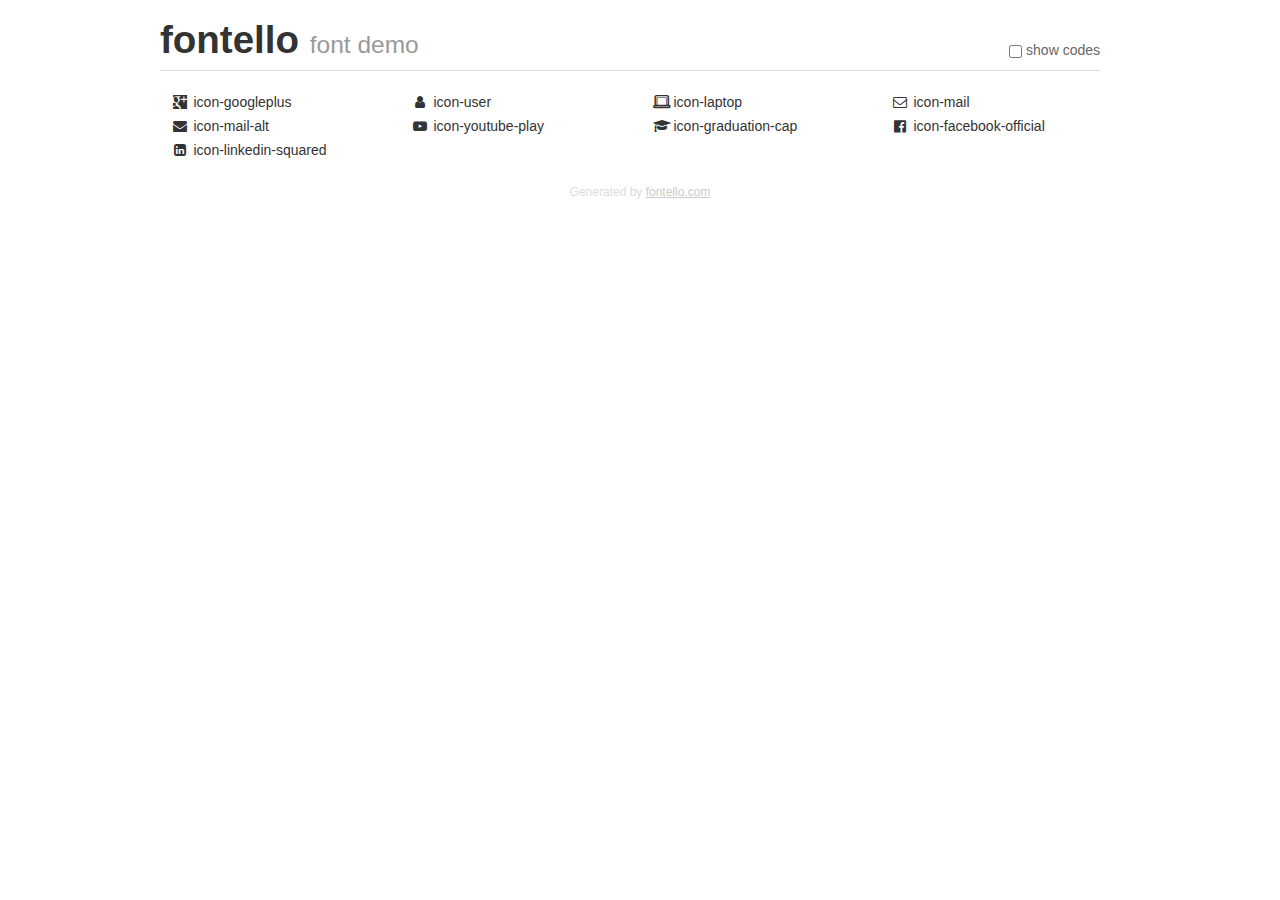
<file: html css/portfolio/demo.html>
<!DOCTYPE html>
<html>
  <head><!--[if lt IE 9]><script language="javascript" type="text/javascript" src="//html5shim.googlecode.com/svn/trunk/html5.js"></script><![endif]-->
    <meta charset="UTF-8"><style>/*
 * Bootstrap v2.2.1
 *
 * Copyright 2012 Twitter, Inc
 * Licensed under the Apache License v2.0
 * http://www.apache.org/licenses/LICENSE-2.0
 *
 * Designed and built with all the love in the world @twitter by @mdo and @fat.
 */
.clearfix {
  *zoom: 1;
}
.clearfix:before,
.clearfix:after {
  display: table;
  content: "";
  line-height: 0;
}
.clearfix:after {
  clear: both;
}
html {
  font-size: 100%;
  -webkit-text-size-adjust: 100%;
  -ms-text-size-adjust: 100%;
}
a:focus {
  outline: thin dotted #333;
  outline: 5px auto -webkit-focus-ring-color;
  outline-offset: -2px;
}
a:hover,
a:active {
  outline: 0;
}
button,
input,
select,
textarea {
  margin: 0;
  font-size: 100%;
  vertical-align: middle;
}
button,
input {
  *overflow: visible;
  line-height: normal;
}
button::-moz-focus-inner,
input::-moz-focus-inner {
  padding: 0;
  border: 0;
}
body {
  margin: 0;
  font-family: "Helvetica Neue", Helvetica, Arial, sans-serif;
  font-size: 14px;
  line-height: 20px;
  color: #333;
  background-color: #fff;
}
a {
  color: #08c;
  text-decoration: none;
}
a:hover {
  color: #005580;
  text-decoration: underline;
}
.row {
  margin-left: -20px;
  *zoom: 1;
}
.row:before,
.row:after {
  display: table;
  content: "";
  line-height: 0;
}
.row:after {
  clear: both;
}
[class*="span"] {
  float: left;
  min-height: 1px;
  margin-left: 20px;
}
.container,
.navbar-static-top .container,
.navbar-fixed-top .container,
.navbar-fixed-bottom .container {
  width: 940px;
}
.span12 {
  width: 940px;
}
.span11 {
  width: 860px;
}
.span10 {
  width: 780px;
}
.span9 {
  width: 700px;
}
.span8 {
  width: 620px;
}
.span7 {
  width: 540px;
}
.span6 {
  width: 460px;
}
.span5 {
  width: 380px;
}
.span4 {
  width: 300px;
}
.span3 {
  width: 220px;
}
.span2 {
  width: 140px;
}
.span1 {
  width: 60px;
}
[class*="span"].pull-right,
.row-fluid [class*="span"].pull-right {
  float: right;
}
.container {
  margin-right: auto;
  margin-left: auto;
  *zoom: 1;
}
.container:before,
.container:after {
  display: table;
  content: "";
  line-height: 0;
}
.container:after {
  clear: both;
}
p {
  margin: 0 0 10px;
}
.lead {
  margin-bottom: 20px;
  font-size: 21px;
  font-weight: 200;
  line-height: 30px;
}
small {
  font-size: 85%;
}
h1 {
  margin: 10px 0;
  font-family: inherit;
  font-weight: bold;
  line-height: 20px;
  color: inherit;
  text-rendering: optimizelegibility;
}
h1 small {
  font-weight: normal;
  line-height: 1;
  color: #999;
}
h1 {
  line-height: 40px;
}
h1 {
  font-size: 38.5px;
}
h1 small {
  font-size: 24.5px;
}
body {
  margin-top: 90px;
}
.header {
  position: fixed;
  top: 0;
  left: 50%;
  margin-left: -480px;
  background-color: #fff;
  border-bottom: 1px solid #ddd;
  padding-top: 10px;
  z-index: 10;
}
.footer {
  color: #ddd;
  font-size: 12px;
  text-align: center;
  margin-top: 20px;
}
.footer a {
  color: #ccc;
  text-decoration: underline;
}
.the-icons {
  font-size: 14px;
  line-height: 24px;
}
.switch {
  position: absolute;
  right: 0;
  bottom: 10px;
  color: #666;
}
.switch input {
  margin-right: 0.3em;
}
.codesOn .i-name {
  display: none;
}
.codesOn .i-code {
  display: inline;
}
.i-code {
  display: none;
}
@font-face {
      font-family: 'fontello';
      src: url('./font/fontello.eot?85039288');
      src: url('./font/fontello.eot?85039288#iefix') format('embedded-opentype'),
           url('./font/fontello.woff?85039288') format('woff'),
           url('./font/fontello.ttf?85039288') format('truetype'),
           url('./font/fontello.svg?85039288#fontello') format('svg');
      font-weight: normal;
      font-style: normal;
    }
     
     
    .demo-icon
    {
      font-family: "fontello";
      font-style: normal;
      font-weight: normal;
      speak: none;
     
      display: inline-block;
      text-decoration: inherit;
      width: 1em;
      margin-right: .2em;
      text-align: center;
      /* opacity: .8; */
     
      /* For safety - reset parent styles, that can break glyph codes*/
      font-variant: normal;
      text-transform: none;
     
      /* fix buttons height, for twitter bootstrap */
      line-height: 1em;
     
      /* Animation center compensation - margins should be symmetric */
      /* remove if not needed */
      margin-left: .2em;
     
      /* You can be more comfortable with increased icons size */
      /* font-size: 120%; */
     
      /* Font smoothing. That was taken from TWBS */
      -webkit-font-smoothing: antialiased;
      -moz-osx-font-smoothing: grayscale;
     
      /* Uncomment for 3D effect */
      /* text-shadow: 1px 1px 1px rgba(127, 127, 127, 0.3); */
    }
     </style>
    <link rel="stylesheet" href="css/animation.css"><!--[if IE 7]><link rel="stylesheet" href="css/" + font.fontname + "-ie7.css"><![endif]-->
    <script>
      function toggleCodes(on) {
        var obj = document.getElementById('icons');
      
        if (on) {
          obj.className += ' codesOn';
        } else {
          obj.className = obj.className.replace(' codesOn', '');
        }
      }
      
    </script>
  </head>
  <body>
    <div class="container header">
      <h1>fontello <small>font demo</small></h1>
      <label class="switch">
        <input type="checkbox" onclick="toggleCodes(this.checked)">show codes
      </label>
    </div>
    <div class="container" id="icons">
      <div class="row">
        <div class="the-icons span3" title="Code: 0xe800"><i class="demo-icon icon-googleplus">&#xe800;</i> <span class="i-name">icon-googleplus</span><span class="i-code">0xe800</span></div>
        <div class="the-icons span3" title="Code: 0xe801"><i class="demo-icon icon-user">&#xe801;</i> <span class="i-name">icon-user</span><span class="i-code">0xe801</span></div>
        <div class="the-icons span3" title="Code: 0xe802"><i class="demo-icon icon-laptop">&#xe802;</i> <span class="i-name">icon-laptop</span><span class="i-code">0xe802</span></div>
        <div class="the-icons span3" title="Code: 0xe803"><i class="demo-icon icon-mail">&#xe803;</i> <span class="i-name">icon-mail</span><span class="i-code">0xe803</span></div>
      </div>
      <div class="row">
        <div class="the-icons span3" title="Code: 0xf0e0"><i class="demo-icon icon-mail-alt">&#xf0e0;</i> <span class="i-name">icon-mail-alt</span><span class="i-code">0xf0e0</span></div>
        <div class="the-icons span3" title="Code: 0xf16a"><i class="demo-icon icon-youtube-play">&#xf16a;</i> <span class="i-name">icon-youtube-play</span><span class="i-code">0xf16a</span></div>
        <div class="the-icons span3" title="Code: 0xf19d"><i class="demo-icon icon-graduation-cap">&#xf19d;</i> <span class="i-name">icon-graduation-cap</span><span class="i-code">0xf19d</span></div>
        <div class="the-icons span3" title="Code: 0xf230"><i class="demo-icon icon-facebook-official">&#xf230;</i> <span class="i-name">icon-facebook-official</span><span class="i-code">0xf230</span></div>
      </div>
      <div class="row">
        <div class="the-icons span3" title="Code: 0xf30c"><i class="demo-icon icon-linkedin-squared">&#xf30c;</i> <span class="i-name">icon-linkedin-squared</span><span class="i-code">0xf30c</span></div>
      </div>
    </div>
    <div class="container footer">Generated by <a href="http://fontello.com">fontello.com</a></div>
  </body>
</html>
</file>
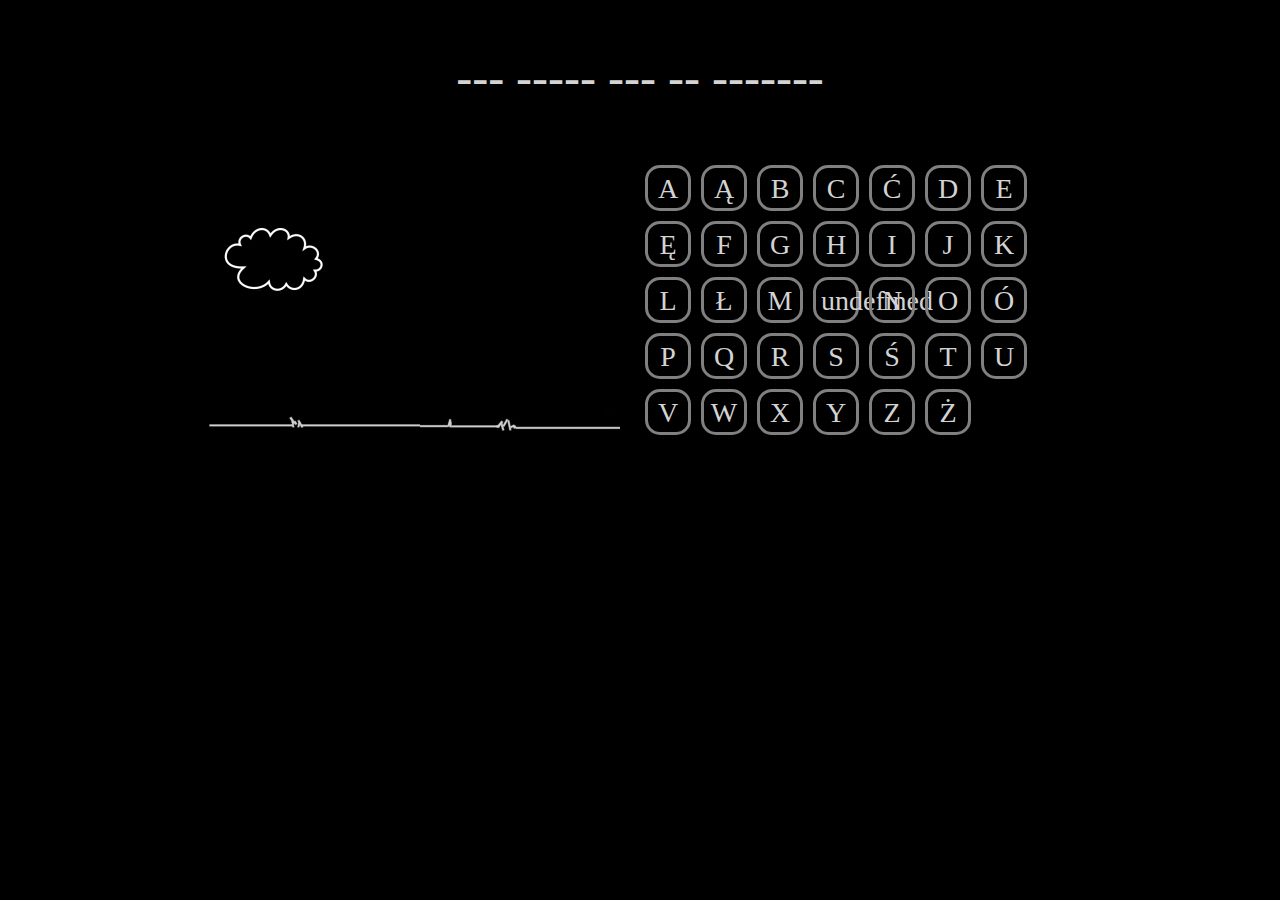
<file: html css/pusta templatka/szubienica.html>
<!DOCTYPE HTML>
<html lang="pl">
<head>
	<meta charset="utf-8" />
	<title>Szubienica</title>

	<link rel="stylesheet" href="style.css" type="text/css" />
	<script src="szubienica.js"></script>

</head>
<body>
<div id="pojemnik">
	<div id="plansza" > 
	
	</div>
	
	<div id="szubienica"> 
	<img src="img/s0.jpg" alt="" />
	</div>
	<div id="alfabet">
	</div>
	<div style="clear:both;"> </div>


</div>

</body>
</html>
</file>
<file: html css/css 2/style.css>
body
{
	background-color: #404040;
	font-family: 'Lato', sans-serif;

}

#container
{
	width: 1000px;
	margin-left: auto;
	margin-right: auto;
	
}

#logo 
{
	 color: white;
	 margin-top: 20px;
	font-size: 44px;
	letter-spacing: 3px;
	font-weight: 900;
}

#menu
{
	background-color: #303030;
	margin-top: 10px;
	color: #ffffff;
	padding: 10px;
}

#topbar
{
	background-color: #128870;
	color: white;
	padding: 10px;
	margin-top: 20px;
	margin-bottom: 25px;
	height: 170px;
	
}

#topbarL
{
	float:left;
	padding: 20px;
	width: 138px;
	text-align: center;
	border-right: 2px dotted #cccccc;
}
#topbarR
{
	float:left;
	padding: 20px;
	width: 760px;
	font-size: 16px;
	text-align: justify;
}

#sidebar

{
	float: left;
	width: 148px;
	min-height: 620px;
	padding: 20px;
	background-color: lightgray;
	text-align: center;
	font-size: 18px;
	border-right: 2px dotted #666666;
	
}

#content
{
	float: left;
	padding: 40px;
	width: 730px;
	background-color: #dedede;
	min-height: 580px;
	text-align: justify;
}
#footer
{
	clear:both;
	color: white;
	text-align: center;
	padding: 20px;
	font-size: 18px;
}

.option
{
	float: left;
	min-width: 50px;
	height: 25px;
	font-size: 18px;
	padding: 10px;
	border-right: 2px dotted #444444;
	opacity: 0.8;
}

.option:hover
{
	background-color: #000000;
	cursor: pointer;
	
}
.right
{
	font-size: 18px;
	height: 25px;
	padding: 10px;
	border-bottom: 2px dotted #444444;
	
}

.right:hover
{
	background-color: #f36742;
	color: white;
	cursor: pointer;
	
}

.bigtitle
{
	font-size: 32px;
	font-weight: 900;
	letter-spacing: 2px;
	
}

.dottedline
{
	height: 5px;
	margin-top: 15px;
	margin-bottom: 20px;
	border-bottom: 2px dotted #444444;
	
}
</file>
<file: html css/css3/css/fontello.css>
@font-face {
  font-family: 'fontello';
  src: url('../font/fontello.eot?43376684');
  src: url('../font/fontello.eot?43376684#iefix') format('embedded-opentype'),
       url('../font/fontello.woff2?43376684') format('woff2'),
       url('../font/fontello.woff?43376684') format('woff'),
       url('../font/fontello.ttf?43376684') format('truetype'),
       url('../font/fontello.svg?43376684#fontello') format('svg');
  font-weight: normal;
  font-style: normal;
}
/* Chrome hack: SVG is rendered more smooth in Windozze. 100% magic, uncomment if you need it. */
/* Note, that will break hinting! In other OS-es font will be not as sharp as it could be */
/*
@media screen and (-webkit-min-device-pixel-ratio:0) {
  @font-face {
    font-family: 'fontello';
    src: url('../font/fontello.svg?43376684#fontello') format('svg');
  }
}
*/
 
 [class^="icon-"]:before, [class*=" icon-"]:before {
  font-family: "fontello";
  font-style: normal;
  font-weight: normal;
  speak: none;
 
  display: inline-block;
  text-decoration: inherit;
  width: 1em;
  margin-right: .2em;
  text-align: center;
  /* opacity: .8; */
 
  /* For safety - reset parent styles, that can break glyph codes*/
  font-variant: normal;
  text-transform: none;
 
  /* fix buttons height, for twitter bootstrap */
  line-height: 1em;
 
  /* Animation center compensation - margins should be symmetric */
  /* remove if not needed */
  margin-left: .2em;
 
  /* you can be more comfortable with increased icons size */
  /* font-size: 120%; */
 
  /* Font smoothing. That was taken from TWBS */
  -webkit-font-smoothing: antialiased;
  -moz-osx-font-smoothing: grayscale;
 
  /* Uncomment for 3D effect */
  /* text-shadow: 1px 1px 1px rgba(127, 127, 127, 0.3); */
}
 
.icon-googleplus:before { content: '\e800'; font-size:72px; margin-top:40px; color:white;} /* '' */
.icon-youtube-play:before { content: '\f16a'; font-size:72px; margin-top:40px;color:white;} /* '' */
.icon-facebook-official:before { content: '\f230'; font-size:72px; margin-top:40px; color:white;} /* '' */
.icon-linkedin-squared:before { content: '\f30c'; font-size:72px; margin-top:40px;color:white; } /* '' */
</file>
<file: html css/css3/style.css>
body
{
	background-color: #303030;
	color: #ffffff;
	font-family: 'Lato', sans-serif;
	font-size: 20px;
	margin: 0 !important;
}

.wrapper
{
	width: 100%;
	
}

.header
{
	width: 100%;
	padding:  40px 0;
	
}

.logo
{
	width: 450px;
	font-size: 48px;
	margin-left: auto;
	margin-right: auto;
}
.login
{
	width: 450px;
	margin-left: auto;
	margin-right: auto;
	
}

.nav
{
	width: 100%;
	padding: 10px 0;
	background-color: #c34f4f;
	text-align: center;
	border-top: 1px solid #751b1b;
	border-bottom:1px solid #751b1b;
	
	
}

.content
{
	width: 1000px;
	margin-left: auto;
	margin-right: auto;
	text-align: justify;
	padding-top: 10px;
	
}

.socials
{
	width: 100%;
	text-align: center;
	background-color: #292929;
	
}

.socialsdivs
{
	width: 1000px;
	margin-left: auto;
	margin-right: auto;
	
	
}
.fb
{
	width: 250px;
	height: 155px;
	float: left;
	
}

.fb:hover
{
	background-color: #4668b3;
	
}
.yt
{
	width: 250px;
	height: 155px;
	float: left;
}

.yt:hover
{
	background-color: #d94348;
	
}
.gplus
{
	width: 250px;
	height: 155px;
	float: left;
}

.gplus:hover
{
	background-color: #d95333;
	
}
.li
{
	width: 250px;
	height: 155px;
	float: left;
}

.li:hover
{
	background-color: #0e76a8;
	
}
.footer
{
	text-align: center;
	background-color: #222222;
	padding: 30px;
	
}

.sticky
{
	width: 100%;
	position: fixed;
	left: 0;
	top: 0;
	z-index: 100;
}

ol
{
	padding: 0;
	margin: 0;
	list-style-type: none;
	font-size: 18px;
	height: 35px;
	line-height: 200%;
	

}
ol a
{
	color: #ffffff;
	text-decoration: none;
	display: block;
	
	
}

ol > li
{
	float: left;
	width: 150px;
	height: 40px;
	border-right: 1px dashed #751b1b;
	
}
</file>
<file: html css/portfolio/style.css>
body
{
	background-color: #303030;
	color: #ffffff;
	font-family: 'Lato', sans-serif;
	font-size: 20px;
	}
#container
{
	width: 1000px;
	margin-left: auto;
	margin-right: auto;
}
.rectangle
{
	width: 960px;
	margin: 20px;
	text-align: center;
}

.square
{
	width: 50%;
	float: left;
}

#logo
{
	float: left;
	font-family: 'Josefin Sans', sans-serif;
	font-size: 70px;
	width: 600px;
	text-align: left;

}

#zegar
{
	float: left;
	font-family: 'Josefin Sans', sans-serif;
	font-size: 70px;
	text-align: left;
}

.tile1
{
	margin: 10px;
	width: 230px;
	height: 142px;
	background-color: #3095d3;
	float: left;
	text-align:center;
}
.tile1:hover
{
	background-color: #2084c2;
}
.tile2
{
	margin: 10px;
	width: 230px;
	height: 142px;
	background-color: #666666;
	float: left;
	text-align:center;
}
.tile2:hover
{
	background-color: #555555;
}
.tile3
{
	margin: 10px;
	width: 230px;
	height: 142px;
	background-color: #93c748;
	float: left;
	text-align:center;
}
.tile3:hover
{
	background-color: #82b637;
}
.tile4
{
	margin: 10px;
	width: 420px;
	height: 82px;
	background-color: #ee5a32;
	text-align:center;
	padding: 30px;
	font-size: 26px;
	line-height: 150%;
}

.tile5
{
	margin: 10px;
	width: 420px;
	height: 244px;
	background-color: #666666;
	text-align:justify;
	padding: 30px;
}
.yt
{
	margin: 10px;
	width: 105px;
	height: 142px;
	background-color: #d94348;
	float: left;
}
.yt:hover
{
	background-color: #c83237;
}
.li
{
	margin: 10px;
	width: 105px;
	height: 142px;
	background-color: #0e76a8;
	float: left;
	
}
.li:hover
{
	background-color: #0d65a8;
}
.fb
{
	margin: 10px;
	width: 105px;
	height: 142px;
	background-color: #4668b3;
	float: left;
	
}
.fb:hover
{
	background-color: #3557a3;
}
.gg
{
	margin: 10px;
	width: 105px;
	height: 142px;
	background-color: #d95333;
	float: left;
	
}
.gg:hover
{
	background-color: #c84222;
}

a.titlelink
{
	color: #ffffff;
	text-decoration:none;
	display: block;
	 width: 230px;
	height: 142px;
}
a.titlelink5
{
	color: #ffffff;
	text-decoration:none;

}
a.sociallink
{
	color: #ffffff;
	text-decoration:none;
	display: block;
	 width: 105px;
	height: 142px;
}
</file>
<file: html css/portfolio/css/fontello.css>
@font-face {
  font-family: 'fontello';
  src: url('../font/fontello.eot?80648865');
  src: url('../font/fontello.eot?80648865#iefix') format('embedded-opentype'),
       url('../font/fontello.woff2?80648865') format('woff2'),
       url('../font/fontello.woff?80648865') format('woff'),
       url('../font/fontello.ttf?80648865') format('truetype'),
       url('../font/fontello.svg?80648865#fontello') format('svg');
  font-weight: normal;
  font-style: normal;
}
/* Chrome hack: SVG is rendered more smooth in Windozze. 100% magic, uncomment if you need it. */
/* Note, that will break hinting! In other OS-es font will be not as sharp as it could be */
/*
@media screen and (-webkit-min-device-pixel-ratio:0) {
  @font-face {
    font-family: 'fontello';
    src: url('../font/fontello.svg?80648865#fontello') format('svg');
  }
}
*/
 
 [class^="icon-"]:before, [class*=" icon-"]:before {
  font-family: "fontello";
  font-style: normal;
  font-weight: normal;
  speak: none;
 
  display: inline-block;
  text-decoration: inherit;
  width: 1em;
  margin-right: .2em;
  text-align: center;
  /* opacity: .8; */
 
  /* For safety - reset parent styles, that can break glyph codes*/
  font-variant: normal;
  text-transform: none;
 
  /* fix buttons height, for twitter bootstrap */
  line-height: 1em;
 
  /* Animation center compensation - margins should be symmetric */
  /* remove if not needed */
  margin-left: .2em;
 
  /* you can be more comfortable with increased icons size */
  /* font-size: 120%; */
 
  /* Font smoothing. That was taken from TWBS */
  -webkit-font-smoothing: antialiased;
  -moz-osx-font-smoothing: grayscale;
 
  /* Uncomment for 3D effect */
  /* text-shadow: 1px 1px 1px rgba(127, 127, 127, 0.3); */
}
 
.icon-googleplus:before { content: '\e800';font-size: 76px; margin-top: 35px; } /* '' */
.icon-user:before { content: '\e801';font-size: 76px; margin-top: 20px; } /* '' */
.icon-laptop:before { content: '\e802'; font-size: 76px; margin-top: 20px;} /* '' */
.icon-mail:before { content: '\e803'; font-size: 76px; margin-top: 20px;} /* '' */
.icon-mail-alt:before { content: '\f0e0'; } /* '' */
.icon-youtube-play:before { content: '\f16a'; font-size: 76px; margin-top: 35px;} /* '' */
.icon-graduation-cap:before { content: '\f19d'; font-size: 76px; margin-top: 20px;} /* '' */
.icon-facebook-official:before { content: '\f230'; font-size: 76px; margin-top: 35px;} /* '' */
.icon-linkedin-squared:before { content: '\f30c';font-size: 76px; margin-top: 35px; } /* '' */
</file>
<file: html css/pusta templatka/style.css>
body
{
	background-color: #000000;
	color: lightgray;
	font-size: 28px;
	
	
}

#pojemnik
{
	width: 900px;
	margin-left: auto;
	margin-right: auto;
	
}
#plansza
{
	width: 900px;
	margin-top: 50px;
	margin-bottom: 50px;
	text-align: center;
	font-size: 48px;
	min-height: 60px;
	
}

#szubienica
{
	float:left;
	width:450px;
	text-align:center;
	min-height: 280px;
}

#alfabet
{
	float:left;
		width:450px;
	text-align:center;
	min-height: 280px;
}
.litera
{
	width: 30px;
	height: 30px;
	text-align: center;
	padding: 5px;
	margin: 5px;
	border: 3px solid gray;
	float: left;
	cursor: pointer;
	border-radius: 15px;
}
</file>
<file: html css/css3/css/animation.css>
/*
   Animation example, for spinners
*/
.animate-spin {
  -moz-animation: spin 2s infinite linear;
  -o-animation: spin 2s infinite linear;
  -webkit-animation: spin 2s infinite linear;
  animation: spin 2s infinite linear;
  display: inline-block;
}
@-moz-keyframes spin {
  0% {
    -moz-transform: rotate(0deg);
    -o-transform: rotate(0deg);
    -webkit-transform: rotate(0deg);
    transform: rotate(0deg);
  }

  100% {
    -moz-transform: rotate(359deg);
    -o-transform: rotate(359deg);
    -webkit-transform: rotate(359deg);
    transform: rotate(359deg);
  }
}
@-webkit-keyframes spin {
  0% {
    -moz-transform: rotate(0deg);
    -o-transform: rotate(0deg);
    -webkit-transform: rotate(0deg);
    transform: rotate(0deg);
  }

  100% {
    -moz-transform: rotate(359deg);
    -o-transform: rotate(359deg);
    -webkit-transform: rotate(359deg);
    transform: rotate(359deg);
  }
}
@-o-keyframes spin {
  0% {
    -moz-transform: rotate(0deg);
    -o-transform: rotate(0deg);
    -webkit-transform: rotate(0deg);
    transform: rotate(0deg);
  }

  100% {
    -moz-transform: rotate(359deg);
    -o-transform: rotate(359deg);
    -webkit-transform: rotate(359deg);
    transform: rotate(359deg);
  }
}
@-ms-keyframes spin {
  0% {
    -moz-transform: rotate(0deg);
    -o-transform: rotate(0deg);
    -webkit-transform: rotate(0deg);
    transform: rotate(0deg);
  }

  100% {
    -moz-transform: rotate(359deg);
    -o-transform: rotate(359deg);
    -webkit-transform: rotate(359deg);
    transform: rotate(359deg);
  }
}
@keyframes spin {
  0% {
    -moz-transform: rotate(0deg);
    -o-transform: rotate(0deg);
    -webkit-transform: rotate(0deg);
    transform: rotate(0deg);
  }

  100% {
    -moz-transform: rotate(359deg);
    -o-transform: rotate(359deg);
    -webkit-transform: rotate(359deg);
    transform: rotate(359deg);
  }
}
</file>
<file: html css/portfolio/css/animation.css>
/*
   Animation example, for spinners
*/
.animate-spin {
  -moz-animation: spin 2s infinite linear;
  -o-animation: spin 2s infinite linear;
  -webkit-animation: spin 2s infinite linear;
  animation: spin 2s infinite linear;
  display: inline-block;
}
@-moz-keyframes spin {
  0% {
    -moz-transform: rotate(0deg);
    -o-transform: rotate(0deg);
    -webkit-transform: rotate(0deg);
    transform: rotate(0deg);
  }

  100% {
    -moz-transform: rotate(359deg);
    -o-transform: rotate(359deg);
    -webkit-transform: rotate(359deg);
    transform: rotate(359deg);
  }
}
@-webkit-keyframes spin {
  0% {
    -moz-transform: rotate(0deg);
    -o-transform: rotate(0deg);
    -webkit-transform: rotate(0deg);
    transform: rotate(0deg);
  }

  100% {
    -moz-transform: rotate(359deg);
    -o-transform: rotate(359deg);
    -webkit-transform: rotate(359deg);
    transform: rotate(359deg);
  }
}
@-o-keyframes spin {
  0% {
    -moz-transform: rotate(0deg);
    -o-transform: rotate(0deg);
    -webkit-transform: rotate(0deg);
    transform: rotate(0deg);
  }

  100% {
    -moz-transform: rotate(359deg);
    -o-transform: rotate(359deg);
    -webkit-transform: rotate(359deg);
    transform: rotate(359deg);
  }
}
@-ms-keyframes spin {
  0% {
    -moz-transform: rotate(0deg);
    -o-transform: rotate(0deg);
    -webkit-transform: rotate(0deg);
    transform: rotate(0deg);
  }

  100% {
    -moz-transform: rotate(359deg);
    -o-transform: rotate(359deg);
    -webkit-transform: rotate(359deg);
    transform: rotate(359deg);
  }
}
@keyframes spin {
  0% {
    -moz-transform: rotate(0deg);
    -o-transform: rotate(0deg);
    -webkit-transform: rotate(0deg);
    transform: rotate(0deg);
  }

  100% {
    -moz-transform: rotate(359deg);
    -o-transform: rotate(359deg);
    -webkit-transform: rotate(359deg);
    transform: rotate(359deg);
  }
}
</file>
